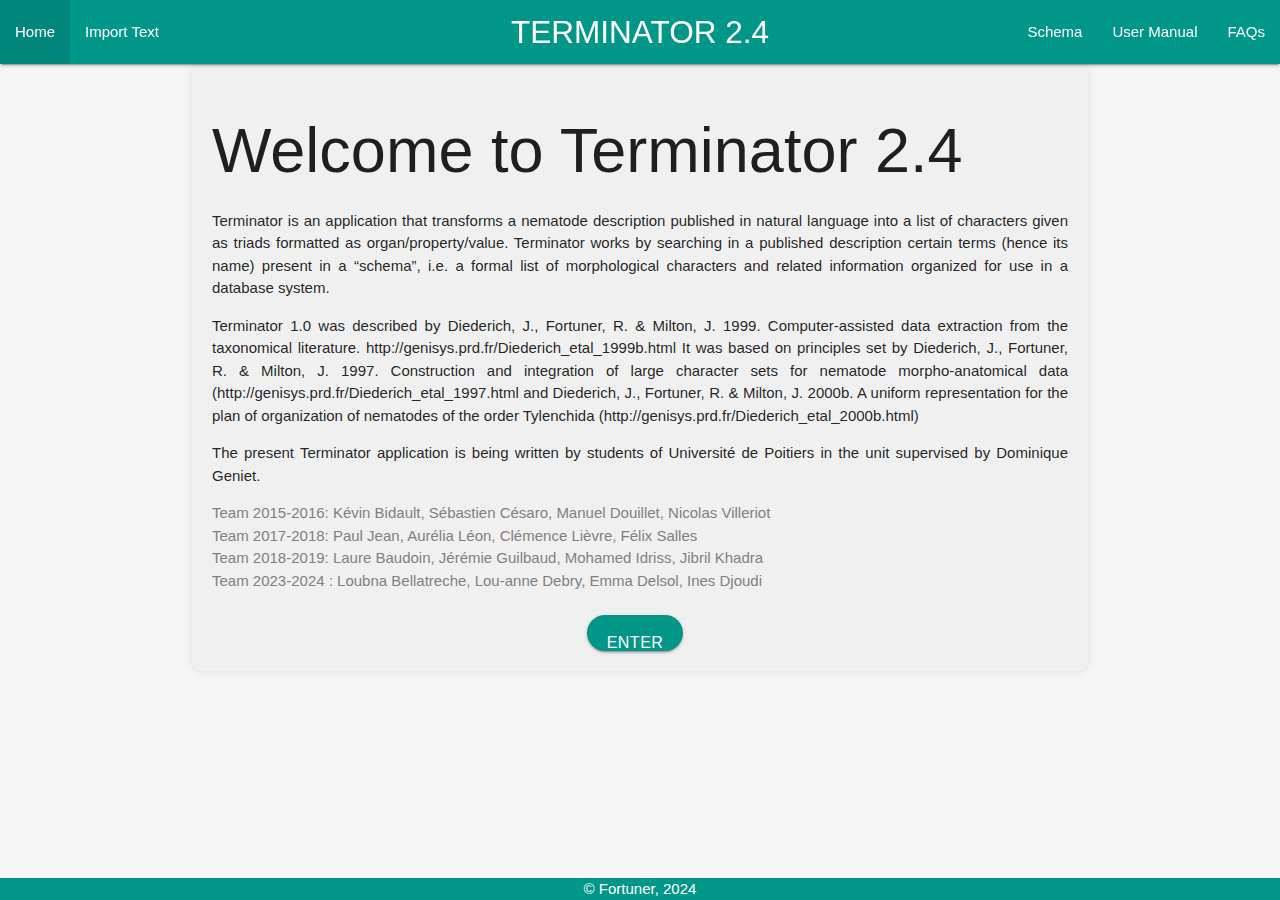
<file: index.html>
<!DOCTYPE html>
<link rel="stylesheet" href="static/terminator.css">
<link rel="stylesheet" href="static/explore.css">
<link rel="stylesheet" href="static/font-awersome.css">
<link rel="stylesheet" href="static/materialize.css">
<link rel="stylesheet" href="static/design.css"> 
    <!-- CSS pour le menu déroulant -->
<style>
    .right{
        position : absolute;
        top : 0px;
        right : 0px;
    }
    /* Dropdown Button */
    .mydropbtn {
        background-color: #029688; /* Couleur pour le boutton */
        color: white;
        padding: 0px 16px;
        font-size: 16px;
        border: none;
    }


    /* The container <div> - needed to position the dropdown content */
    .mydropdown {
        position: relative;
        display: inline-block;
    }

    /* Dropdown Content - onglets déroulants */
    .mydropdown-content {
        display: none;
        position: absolute;
        background-color: #029688; /* Couleurs pour les onglets dans le menu déroulant */
        min-width: 160px;
        box-shadow: 0px 8px 16px 0px rgba(0, 0, 0, 0.2);
        right: 0; /* for right to left - right:0 on the mydropdown-content if you want the dropdown content to go from right to left */
        z-index: 1;
    }

    /* Links inside the dropdown */
    .mydropdown-content a {
        color: white;
        padding: 0px 16px;
        text-decoration: none;
        display: block;
    }

    /* Couleur lorsque la souris est sur le boutton */
    .mydropdown-content a:hover {
        background-color: #03877A;
    }

    .mydropdown:hover .mydropdown-content {
        display: block;
    }

    .mydropdown:hover .mydropbtn {
        background-color: #03877A;
    }
    

</style>
<header>
  <div id="header" class="navbar-fixed" style="z-index: 998;">
    <nav>
      <div class="nav-wrapper">
        <a href="index.html" class="brand-logo center">TERMINATOR 2.4</a>
        <ul id="nav-mobile" class="left hide-on-med-and-down">
            <li><a href="index.html">Home</a></li>
            <li><a href="https://terminator24-f09d5cfea2cc.herokuapp.com">Import Text</a></li>
            
        </ul >
        <!-- Here was the log in and log out -->
        <ul class="right">
                    <li><a href="index.html">Schema</a></li>
                    <li><a href="UserManual.html">User Manual</a></li>
					<li><a href="help.html">FAQs</a></li>
                    
                </ul>
      </div>
    </nav>
</div>
</header>
<!--Texte de présentation-->
  <div class="container">

    <article>

    <h1>Welcome to Terminator 2.4</h1>

    <p>Terminator is an application that transforms a nematode description published in natural language
        into a list of characters given as triads formatted as organ/property/value. Terminator works by
        searching in a published description certain terms (hence its name) present in a “schema”, i.e. a
        formal list of morphological characters and related information organized for use in a database
        system.</p>
    <p>Terminator 1.0 was described by Diederich, J., Fortuner, R. &amp; Milton, J. 1999. Computer-assisted data
        extraction from the taxonomical literature. http://genisys.prd.fr/Diederich_etal_1999b.html
        It was based on principles set by Diederich, J., Fortuner, R. &amp; Milton, J. 1997. Construction and
        integration of large character sets for nematode morpho-anatomical data
        (http://genisys.prd.fr/Diederich_etal_1997.html and Diederich, J., Fortuner, R. &amp; Milton, J. 2000b. A
        uniform representation for the plan of organization of nematodes of the order Tylenchida
        (http://genisys.prd.fr/Diederich_etal_2000b.html) </p>
    <p>The present Terminator application is being written by students of Université de Poitiers in the unit supervised by Dominique Geniet.</p>
        <style type="text/css">
            p1 {
                color : grey;
                line-height: normal;
            }
        </style>
        <p1>Team 2015-2016: Kévin Bidault, Sébastien Césaro, Manuel Douillet, Nicolas Villeriot</p1></br>
        <p1>Team 2017-2018: Paul Jean, Aurélia Léon, Clémence Lièvre, Félix Salles</p1></br>
        <p1>Team 2018-2019: Laure Baudoin, Jérémie Guilbaud, Mohamed Idriss, Jibril Khadra</p1></br>
        <p1>Team 2023-2024 : Loubna Bellatreche, Lou-anne Debry, Emma Delsol, Ines Djoudi</p1></br>
   <!--bouton login-->
    <br />
    <div class="center">
      <a href="https://terminator24-f09d5cfea2cc.herokuapp.com" class="btn center">ENTER</a>

    </div>
</div>

<br>
<footer class="footer">
  <center>
    © Fortuner, 2024
  </center>	
</footer> 


</html>
</file>
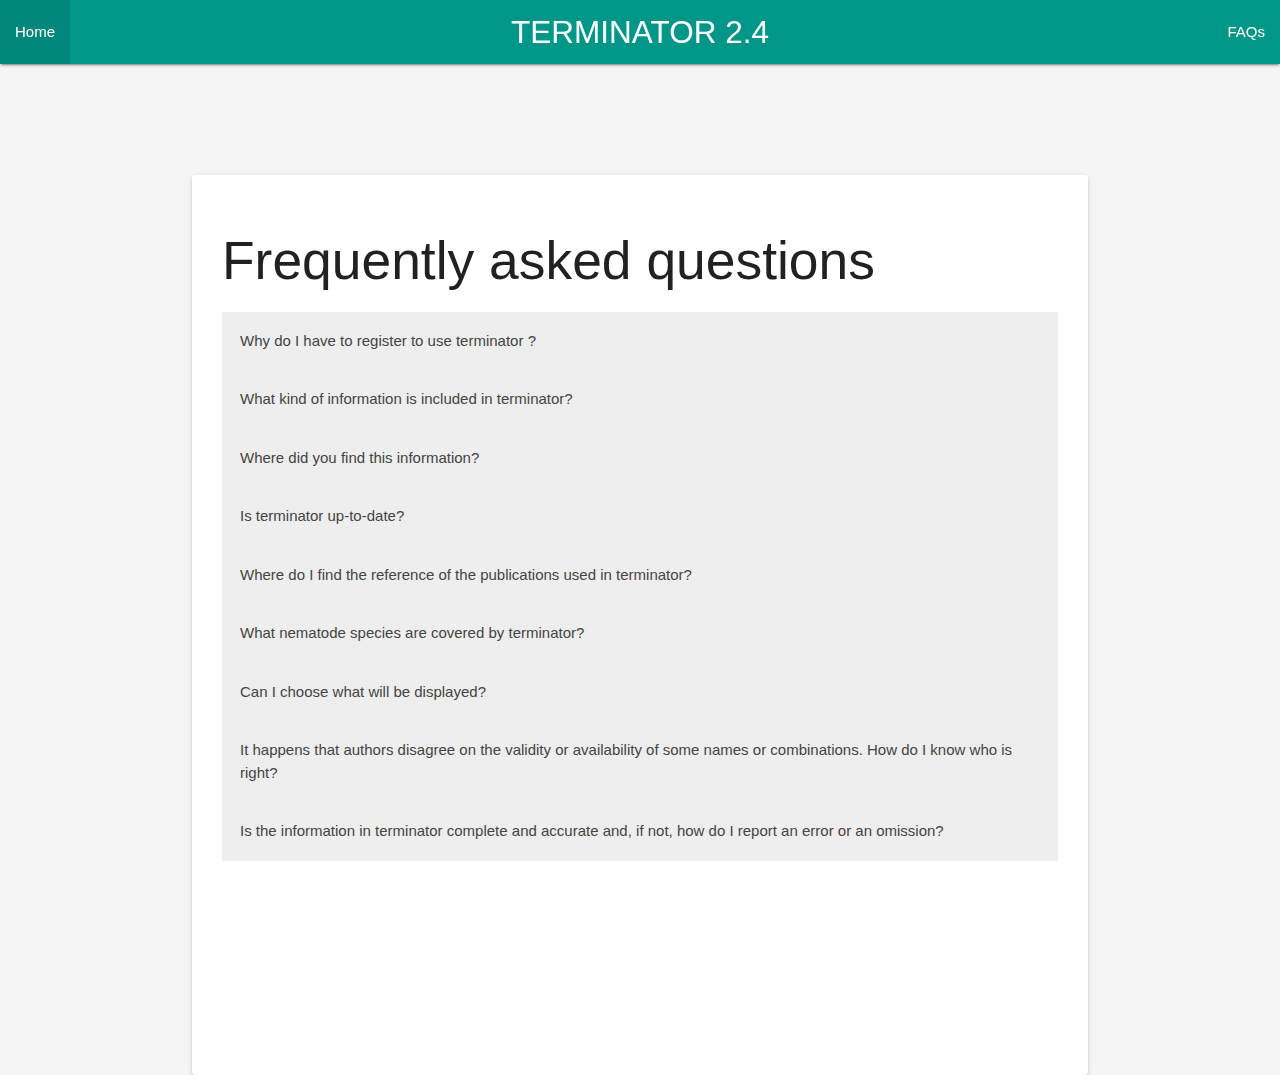
<file: help.html>
<!DOCTYPE html>

<!-- CSS pour le menu déroulant de cette page -->
<style>
.window {
    margin: 40px auto;
    background: white;
    padding: 30px;
    border-radius: 3px;
    position: absolute;
    left: 15%;
    top: 15%;
	height: 900px;
	right : 15%;
	bottom : 15%;
}
</style>

<html>
 
<!-- Mirrored from genisys.prd.fr/terminator/help.php by HTTrack Website Copier/3.x [XR&CO'2014], Sat, 13 Jan 2024 18:09:09 GMT -->
<!-- Added by HTTrack --><meta http-equiv="content-type" content="text/html;charset=UTF-8" /><!-- /Added by HTTrack -->
<head>
   <meta charset="utf-8">
   <link rel="stylesheet" href="static/terminator.css">
     <link rel="stylesheet" href="static/explore.css">
       <link rel="stylesheet" href="static/font-awersome.css">
         <link rel="stylesheet" href="static/materialize.css">
         <!--Affiche le menu complet -->
             <!-- CSS pour le menu déroulant -->
<style>
    .right{
        position : absolute;
        top : 0px;
        right : 0px;
    }
    /* Dropdown Button */
    .mydropbtn {
        background-color: #029688; /* Couleur pour le boutton */
        color: white;
        padding: 0px 16px;
        font-size: 16px;
        border: none;
    }


    /* The container <div> - needed to position the dropdown content */
    .mydropdown {
        position: relative;
        display: inline-block;
    }

    /* Dropdown Content - onglets déroulants */
    .mydropdown-content {
        display: none;
        position: absolute;
        background-color: #029688; /* Couleurs pour les onglets dans le menu déroulant */
        min-width: 160px;
        box-shadow: 0px 8px 16px 0px rgba(0, 0, 0, 0.2);
        right: 0; /* for right to left - right:0 on the mydropdown-content if you want the dropdown content to go from right to left */
        z-index: 1;
    }

    /* Links inside the dropdown */
    .mydropdown-content a {
        color: white;
        padding: 0px 16px;
        text-decoration: none;
        display: block;
    }

    /* Couleur lorsque la souris est sur le boutton */
    .mydropdown-content a:hover {
        background-color: #03877A;
    }

    .mydropdown:hover .mydropdown-content {
        display: block;
    }

    .mydropdown:hover .mydropbtn {
        background-color: #03877A;
    }

</style>
<header>
  <div id="header" class="navbar-fixed" style="z-index: 998;">
    <nav>
      <div class="nav-wrapper">
        <a href="index.html" class="brand-logo center">TERMINATOR 2.4</a>
        <ul id="nav-mobile" class="left hide-on-med-and-down">
            <li><a href="index.html">Home</a></li>
            
        </ul >
        <!-- Here was the log in and log out -->
        <ul class="right">
					<li><a href="help.html">FAQs</a></li>

                </ul>
      </div>
    </nav>
  </div>
    <div id="modalexit" class="modal">
        <div class="center">
            <div class="modal-content">
                <table>
                    <tr>
                        <td>
                            <center>
                                <FONT size="5.5">Are you sure you want to exit terminator ?</FONT>
                            </center>
                        </td>
                    </tr>
                </table>
            </div>

            <div class="modal-footer">
                <table>
                    <tr>
                        <td>
                            <center>
                                <a href="index.html" class="modal-action modal-close btn-flat">
                                    <FONT size="5.5"> YES </FONT></a>
                            </center>
                        </td>
                        <td>
                            <center>
                                <a data-role="info"onclick='collapseLogout()' class="modal-action modal-close btn-flat">
                                <FONT size="5.5"> NO </FONT></a>

                            </center>
                        </td>
                    </tr>
                </table>

            </div>
        </div>

        <script>
            function displayLogout(){

                document.getElementById("modalexit").style.display="block";
            }
        </script>
        <script>
            function collapseLogout(){

                document.getElementById("modalexit").style.display="none";
            }
        </script>
</header>
<!--Fond en gris-->
             <main id="main-wrapper" class="grey lighten-4">
</main>
 </head>
 <body>
<!--Cette page est un ensemble d'accordions qui nous permet d'afficher les informations-->
<div class="z-depth-1 window"> <!--container z-depth-1 terminator-window-->
	<h2>Frequently asked questions</h2>
<!-- <p>Click on the buttons to open the collapsible content.</p> -->
	<button class="accordion">Why do I have to register to use terminator ?</button>
	<div class="panel">
		<p class="lol">terminator is free but I want to know if the application is found to be useful by a reasonable number of nematologists. </p>
	</div>
	<button class="accordion">What kind of information is included in terminator? </button>
	<div class="panel">
		<p>Species sheets include up to 4 paragraphs: NAMES (successive combinations of the species name with one or several genera), STATUS (synonymy, homonymy, and other comments on the validity of the species or the availability of its name), RE-DESCRIPTIONS (list of works where the species was described from populations other than the type population), and NOTES (any other comment that does not fit in the first 3 paragraphs).  </p>
	</div>
	<button class="accordion">Where did you find this information?</button>
	<div class="panel">
		<p>I started terminator in the 1980's by putting in computerized form the book of Tarjan & Hopper "terminatorclatorial Compilation of Plant and Soil Nematodes", published in 1974, plus the two supplements with updates for 1972 and 1973. After that, I perused successive issues of Helminthological Abstracts, available in the CDFA lab where I worked. This ended when I quit CDFA in 1993. When I picked up the project after my retirement, Eric Grenier from INRA in Rennes, France, gave me access to the Abstracts in his library and I updated terminator through 2010. However, this effort didn't result in any usable tool. Then, in 2019, I decided to create an online tool with the help of students from Université de Poitiers. I was given free access to Nematological Abstracts online by Neil Macdonald and Amy Lodowski-Hilsdon from CABI Europe, which allowed me to update terminator through the end of 2018.</p>
	</div>
	<button class="accordion">Is terminator up-to-date? </button>
	<div class="panel">
		<p>So far, through 2018. </p>
	</div>
	<button class="accordion">Where do I find the reference of the publications used in terminator?</button>
	<div class="panel">
		<p>In the species sheets, the lines all end with the word "see" followed by a number. If you click on that number, you will see the corresponding reference. </p>
	</div>
	<button class="accordion">What nematode species are covered by terminator? </button>
	<div class="panel">
		<p>terminator displays sheets for every species of nematodes in Tylenchida (including Aphelenchina), Longidoridae and Trichodoridae. These taxa include all known plant-parasitic nematodes, plus some insect nematodes and free-living forms. </p>
	</div>
	<button class="accordion">Can I choose what will be displayed? </button>
	<div class="panel">
		<p>By default, terminator displays the sheets of all of the species included (so far, 5250 species represented by 8600 combinations). These sheets are listed alphabetically by species names, as in the book of Tarjan & Hopper. You can jump to the part of the lists that include the names starting with a particular letter, A to Z. You can also display just the sheet of a particular species, or the sheets of the species in a particular genus. </p>
	</div>
	<button class="accordion">It happens that authors disagree on the validity or availability of some names or combinations. How do I know who is right? </button>
	<div class="panel">
		<p>You decide! terminator includes all comments, listed chronologically. It's up to you to look at the corresponding publications and make up your mind about conflicting statements. </p>
	</div>
	<button class="accordion">Is the information in terminator complete and accurate and, if not, how do I report an error or an omission? </button>
	<div class="panel">
		<p>When you find an error, please send a message to fortuner@wanadoo.fr. Include a copy of the erroneous display, tell me what's wrong with it, and what a correct text should be. If you see that a species is totally missing, send me its complete name, including the authority. If the species exists but one of its combinations is missing, send me the list of combinations displayed, and tell me what is the missing one. In all cases, make sure you add the entire reference of the publication(s) you referred to. </p>
	</div>
</div>
<script>
var acc = document.getElementsByClassName("accordion");
var i;
for (i = 0; i < acc.length; i++) {
  acc[i].addEventListener("click", function() {
    this.classList.toggle("active");
    var panel = this.nextElementSibling;
    if (panel.style.maxHeight){
      panel.style.maxHeight = null;
    } else {
      panel.style.maxHeight = panel.scrollHeight + "px";
    }
  });
}
</script>
</body>

<!-- Mirrored from genisys.prd.fr/terminator/help.php by HTTrack Website Copier/3.x [XR&CO'2014], Sat, 13 Jan 2024 18:09:09 GMT -->
</html>
</file>
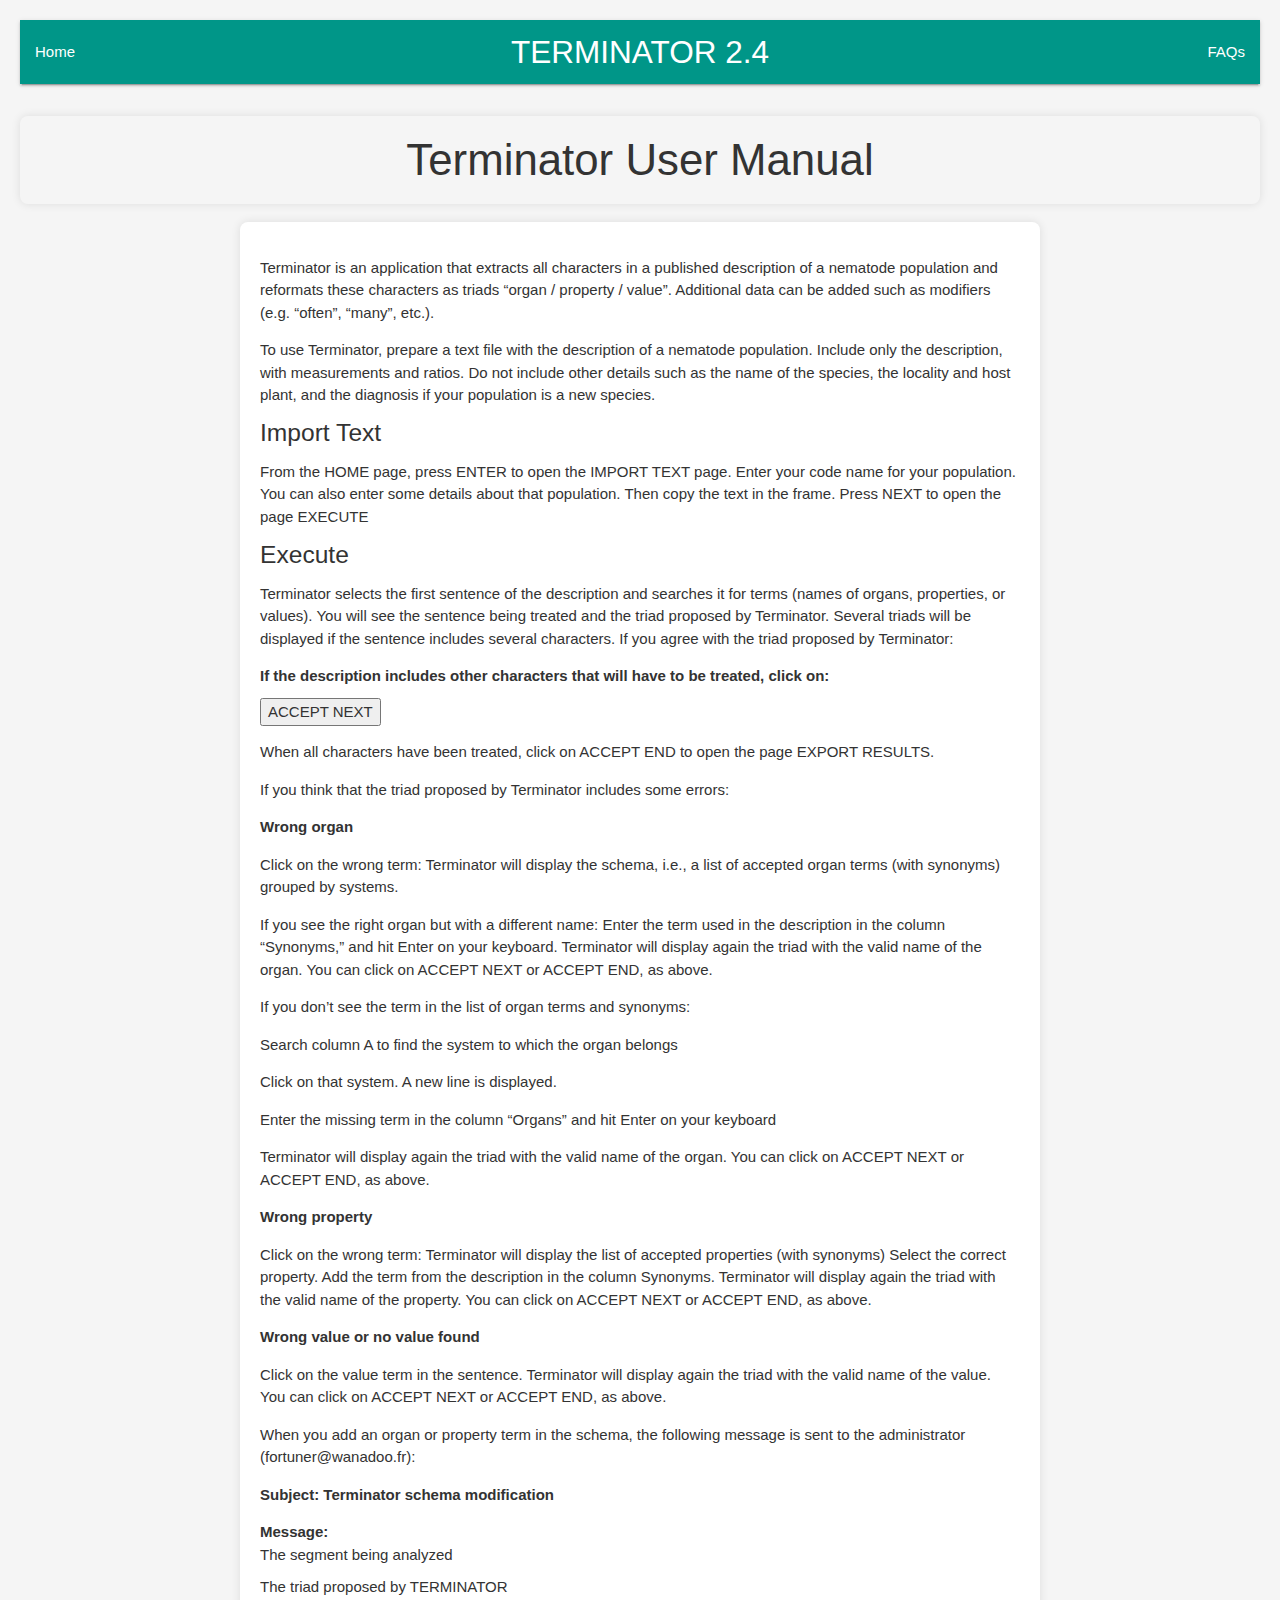
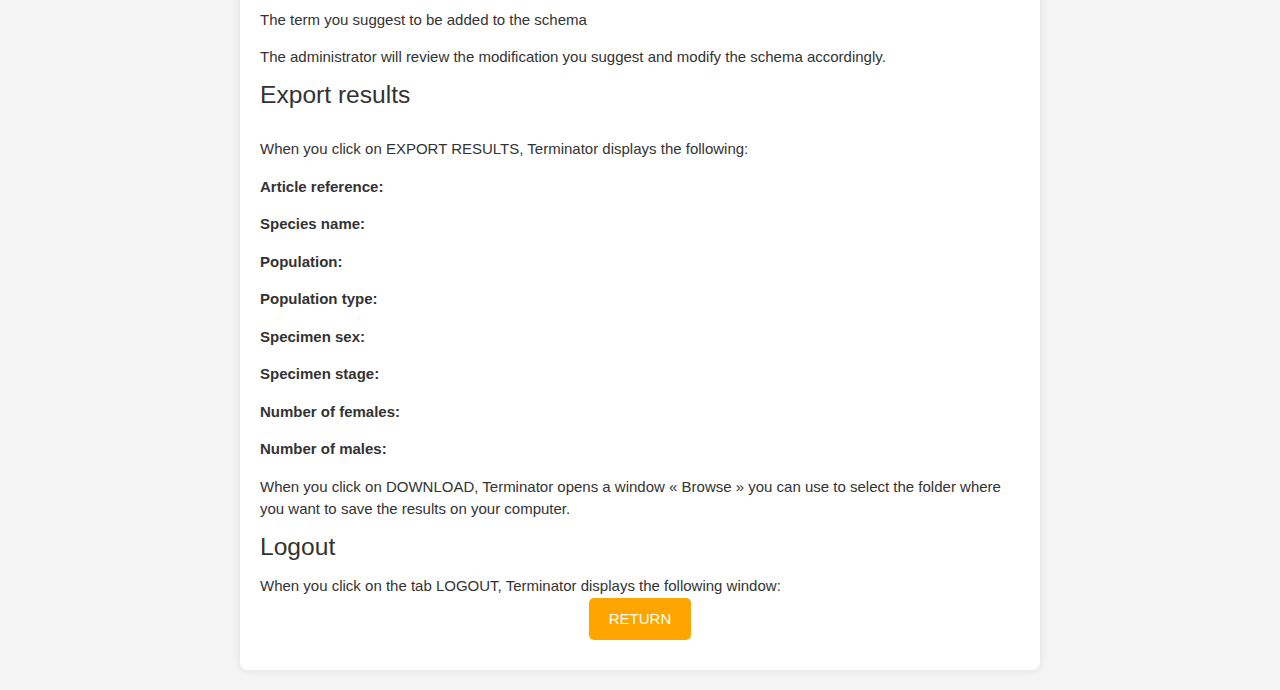
<file: UserManual.html>
<!DOCTYPE html>

<!-- CSS pour le menu déroulant -->
<style>
.window {
    margin: 40px auto;
    background: white;
    padding: 30px;
    border-radius: 3px;
    position: absolute;
    left: 15%;
    top: 15%;
	height: 900px;
	right : 15%;
	bottom : 15%;
}
</style>
<!-- debut html  -->
<html>
 
<!-- Mirrored from genisys.prd.fr/terminator/help.php by HTTrack Website Copier/3.x [XR&CO'2014], Sat, 13 Jan 2024 18:09:09 GMT -->
<!-- Added by HTTrack --><meta http-equiv="content-type" content="text/html;charset=UTF-8" /><!-- /Added by HTTrack -->
<head>
   <meta charset="utf-8">
   <link rel="stylesheet" href="static/terminator.css">
     <link rel="stylesheet" href="static/explore.css">
       <link rel="stylesheet" href="static/font-awersome.css">
         <link rel="stylesheet" href="static/materialize.css">
         <!--Affiche le menu complet -->
             <!-- CSS pour le menu déroulant -->
<style>
    .right{
        position : absolute;
        top : 0px;
        right : 0px;
    }
    /* Dropdown Button */
    .mydropbtn {
        background-color: #029688; /* Couleur pour le boutton */
        color: white;
        padding: 0px 16px;
        font-size: 16px;
        border: none;
    }


        /* The container <div> - needed to position the dropdown content */
        .mydropdown {
            position: relative;
            display: inline-block;
        }

        /* Dropdown Content - onglets déroulants */
        .mydropdown-content {
            display: none;
            position: absolute;
            background-color: #029688; /* Couleurs pour les onglets dans le menu déroulant */
            min-width: 160px;
            box-shadow: 0px 8px 16px 0px rgba(0, 0, 0, 0.2);
            right: 0; /* for right to left - right:0 on the mydropdown-content if you want the dropdown content to go from right to left */
            z-index: 1;
        }

        /* Links inside the dropdown */
        .mydropdown-content a {
            color: white;
            padding: 10px 16px;
            text-decoration: none;
            display: block;
        }

        /* Couleur lorsque la souris est sur le boutton */
        .mydropdown-content a:hover {
            background-color: #03877A;
        }

        .mydropdown:hover .mydropdown-content {
            display: block;
        }

        .mydropdown:hover .mydropbtn {
            background-color: #03877A;
        }
    </style>
</head>

<body>

    <header>
        <nav>
            <div class="nav-wrapper">
                <a href="index.html" class="brand-logo center">TERMINATOR 2.4</a>
                <ul id="nav-mobile" class="left hide-on-med-and-down">
                    <li><a href="index.html">Home</a></li>
                </ul>
                <ul class="right">
                    <li><a href="help.html">FAQs</a></li>
                </ul>
            </div>
        </nav>
    </header>

    <div id="modalexit" class="modal">
        <div class="center
                <table>
                    <tr>
                        <td>
                            <center>
                                <font size="5.5">Are you sure you want to exit Terminator?</font>
                            </center>
                        </td>
                    </tr>
                </table>
            </div>

            <div class="modal-footer">
                <table>
                    <tr>
                        <td>
                            <center>
                                <a href="index.html" class="modal-action modal-close btn-flat">
                                    <font size="5.5"> YES </font>
                                </a>
                            </center>
                        </td>
                        <td>
                            <center>
                                <a data-role="info" onclick="collapseLogout()" class="modal-action modal-close btn-flat">
                                    <font size="5.5"> NO </font>
                                </a>
                            </center>
                        </td>
                    </tr>
                </table>
            </div>
        </div>
    </div>

        <script>
            function displayLogout(){

                document.getElementById("modalexit").style.display="block";
            }
        </script>
        <script>
            function collapseLogout(){

                document.getElementById("modalexit").style.display="none";
            }
        </script>
</header>
<!DOCTYPE html>
<html lang="en">
<head>
    <meta charset="UTF-8">
    <meta name="viewport" content="width=device-width, initial-scale=1.0">
    <style>
        body {
            background-color: #f0f0f0; /* Fond en gris */
            text-align: center; /* Centrage horizontal du contenu */
            margin: 20px; /* Ajout de marges autour du contenu principal */
            font-family: Arial, sans-serif; /* Police de caractères */
            color: #333; /* Couleur du texte */
        }

        h3 {
            padding: 20px;
            box-shadow: 0 0 10px rgba(0, 0, 0, 0.1);
            border-radius: 8px;
            border: none; /* Ajoutez cette ligne pour supprimer la bordure */
            background-color: transparent; /* Ajoutez cette ligne pour rendre le fond transparent */
        }

        .container {
            background-color: white;
            padding: 20px;
            border-radius: 8px;
            box-shadow: 0 0 10px rgba(0, 0, 0, 0.1);
            margin: auto;
            max-width: 800px;
            text-align: left;
        }

        p, h5, table, ul {
            margin-bottom: 0; /* Ajustement de la marge inférieure à zéro */
            text-align: left; /* Alignement du texte à gauche */
        }

        ul {
            list-style-type: none; /* Suppression des puces de liste */
            padding: 0; /* Suppression des marges intérieures */
        }

        li {
            margin-bottom: 10px; /* Ajout d'une marge en bas de chaque élément de liste */
        }

        .no-wrap {
            white-space: nowrap; /* Empêche les sauts de ligne automatiques */
        }

        .centered {
            text-align: center; /* Centrage horizontal */
        }

        .highlight {
            font-weight: bold; /* Mise en gras */
        }

        .result-section {
            margin-top: 30px; /* Marge supérieure pour la section de résultats */
        }

        table {
            width: 100%; /* Tableau occupe toute la largeur */
            border-collapse: collapse; /* Fusion des bordures de tableau */
            margin: auto; /* Centrage horizontal du tableau */
        }

        th, td {
            padding: 10px; /* Ajout de rembourrage pour les cellules */
            border: 1px solid #ddd; /* Bordure de cellule */
            text-align: center; /* Centrage du contenu des cellules */
        }

        strong {
            font-weight: bold; /* Mise en gras */
        }

        .return-button {
            background-color: orange;
            color: white;
            text-transform: uppercase;
            padding: 10px 20px;
            border: none;
            border-radius: 5px;
            cursor: pointer;
            margin: auto; /* Centrage horizontal */
            display: block; /* Permet de centrer le bouton */
        }
    </style>
    <title>Terminator User Manual</title>
</head>
<body>
    <h3>Terminator User Manual</h3>

    <div class="container">
        <p>Terminator is an application that extracts all characters in a published description of a nematode population and reformats these characters as triads “organ / property / value”. Additional data can be added such as modifiers (e.g. “often”, “many”, etc.).</p>

        <p>To use Terminator, prepare a text file with the description of a nematode population. Include only the description, with measurements and ratios. Do not include other details such as the name of the species, the locality and host plant, and the diagnosis if your population is a new species.</p>

        <h5>Import Text</h5>

        <p>From the HOME page, press ENTER to open the IMPORT TEXT page. Enter your code name for your population. You can also enter some details about that population. Then copy the text in the frame. Press NEXT to open the page EXECUTE</p>

        <h5>Execute</h5>

        <p>Terminator selects the first sentence of the description and searches it for terms (names of organs, properties, or values). You will see the sentence being treated and the triad proposed by Terminator. Several triads will be displayed if the sentence includes several characters. If you agree with the triad proposed by Terminator:</p>

        <ul>
            <li><strong>If the description includes other characters that will have to be treated, click on:</strong></li>
            <li> <button class="accept-next-button" onclick="acceptNext()">ACCEPT NEXT</button> 

        <p>When all characters have been treated, click on ACCEPT END to open the page EXPORT RESULTS.</p>

        <p>If you think that the triad proposed by Terminator includes some errors:</p>

        <p class="highlight"><strong>Wrong organ</strong></p>

        <p>Click on the wrong term: Terminator will display the schema, i.e., a list of accepted organ terms (with synonyms) grouped by systems.</p>

        <p>If you see the right organ but with a different name:
            Enter the term used in the description in the column “Synonyms,” and hit Enter on your keyboard.
            Terminator will display again the triad with the valid name of the organ. You can click on ACCEPT
            NEXT or ACCEPT END, as above.
        </p>

        <p>If you don’t see the term in the list of organ terms and synonyms:</p>

        <ul>
            <p>Search column A to find the system to which the organ belongs</p>
            <p>Click on that system. A new line is displayed.</p>
            <p>Enter the missing term in the column “Organs” and hit Enter on your keyboard</p>
        </ul>

        <p>Terminator will display again the triad with the valid name of the organ. You can click on ACCEPT NEXT or ACCEPT END, as above.</p>

        <p class="highlight"><strong>Wrong property</strong></p>

        <p>Click on the wrong term: Terminator will display the list of accepted properties (with synonyms) Select the correct property. Add the term from the description in the column Synonyms. Terminator will display again the triad with the valid name of the property. You can click on ACCEPT NEXT or ACCEPT END, as above.</p>

        <p class="highlight"><strong>Wrong value or no value found</strong></p>

        <p>Click on the value term in the sentence. Terminator will display again the triad with the valid name of the value. You can click on ACCEPT NEXT or ACCEPT END, as above.</p>

        <p>When you add an organ or property term in the schema, the following message is sent to the administrator (fortuner@wanadoo.fr):</p>

        <p class="highlight"><strong>Subject:</strong> Terminator schema modification</p>

        <p class="highlight"><strong>Message:</strong></p>

        <ul class="no-wrap">
            <li>The segment being analyzed</li>
            <li>The triad proposed by TERMINATOR</li>
            <li>The term you suggest to be added to the schema</li>
        </ul>
        <p>The administrator will review the modification you suggest and modify the schema accordingly.</p>
        
        <h5>Export results</h5>

        <div class="result-section">
            <p>When you click on EXPORT RESULTS, Terminator displays the following:</p>
            <p class="no-wrap"><strong>Article reference:</strong></p>
            <p class="no-wrap"><strong>Species name:</strong></p>
            <p class="no-wrap"><strong>Population:</strong></p>
            <p class="no-wrap"><strong>Population type:</strong></p>
            <p class="no-wrap"><strong>Specimen sex:</strong></p>
            <p class="no-wrap"><strong>Specimen stage:</strong></p>
            <p class="no-wrap"><strong>Number of females:</strong></p>
            <p class="no-wrap"><strong>Number of males:</strong></p>
            <p>When you click on DOWNLOAD, Terminator opens a window « Browse » you can use to select the folder where you want to save the results on your computer.</p>
        </div>    

        <h5>Logout</h5>

        <p>When you click on the tab LOGOUT, Terminator displays the following window:</p>

        <script>
            function acceptNext() {
                alert("Terminator saves the triad and opens and treats the next sentence.");
            }
        </script>

        <button class="return-button" onclick="goBack()">Return</button>

        <script>
            function goBack() {
                window.history.back();
            }
        </script>
    </div>
</body>

</html>
</file>
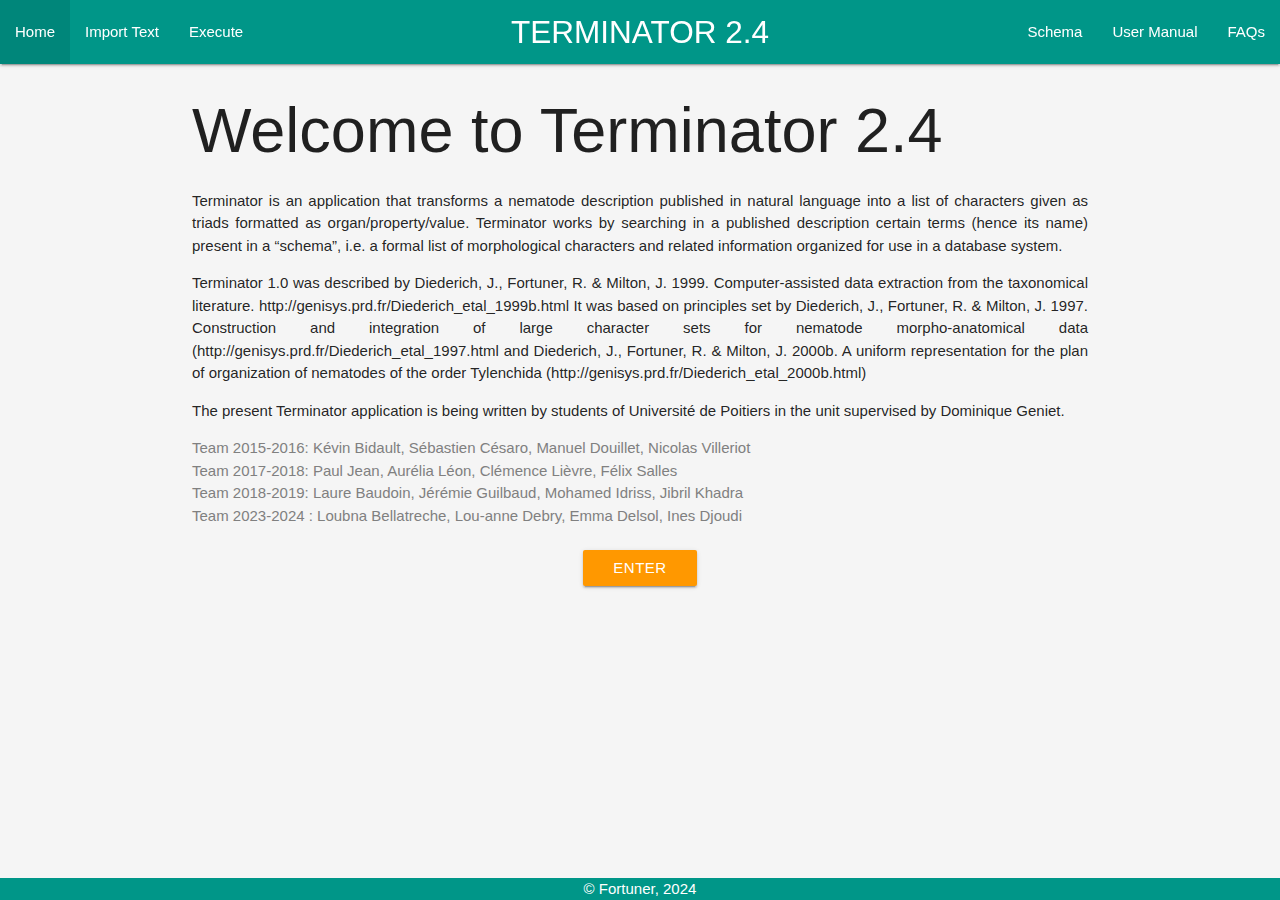
<file: welcome.html>
<!DOCTYPE html>
  <link rel="stylesheet" href="terminator.css">
    <link rel="stylesheet" href="explore.css">
      <link rel="stylesheet" href="font-awersome.css">
        <link rel="stylesheet" href="materialize.css">
          <link rel="stylesheet" href="design.css">
    <!-- CSS pour le menu déroulant -->
<style>
    .right{
        position : absolute;
        top : 0px;
        right : 0px;
    }
    /* Dropdown Button */
    .mydropbtn {
        background-color: #029688; /* Couleur pour le boutton */
        color: white;
        padding: 0px 16px;
        font-size: 16px;
        border: none;
    }


    /* The container <div> - needed to position the dropdown content */
    .mydropdown {
        position: relative;
        display: inline-block;
    }

    /* Dropdown Content - onglets déroulants */
    .mydropdown-content {
        display: none;
        position: absolute;
        background-color: #029688; /* Couleurs pour les onglets dans le menu déroulant */
        min-width: 160px;
        box-shadow: 0px 8px 16px 0px rgba(0, 0, 0, 0.2);
        right: 0; /* for right to left - right:0 on the mydropdown-content if you want the dropdown content to go from right to left */
        z-index: 1;
    }

    /* Links inside the dropdown */
    .mydropdown-content a {
        color: white;
        padding: 0px 16px;
        text-decoration: none;
        display: block;
    }

    /* Couleur lorsque la souris est sur le boutton */
    .mydropdown-content a:hover {
        background-color: #03877A;
    }

    .mydropdown:hover .mydropdown-content {
        display: block;
    }

    .mydropdown:hover .mydropbtn {
        background-color: #03877A;
    }

</style>
<header>
  <div id="header" class="navbar-fixed" style="z-index: 998;">
    <nav>
      <div class="nav-wrapper">
        <a href="welcome.html" class="brand-logo center">TERMINATOR 2.4</a>
        <ul id="nav-mobile" class="left hide-on-med-and-down">
            <li><a href="welcome.html">Home</a></li>
            <li><a href="welcome.html">Import Text</a></li>
            <li><a href="welcome.html">Execute</a></li>
            
        </ul >
        <!-- Here was the log in and log out -->
        <ul class="right">
                    <li><a href="welcome.html">Schema</a></li>
                    <li><a href="UserManual.html">User Manual</a></li>
					<li><a href="help.html">FAQs</a></li>
                    
                </ul>
      </div>
    </nav>
  </div>
    <div id="modalexit" class="modal">
        <div class="center">
            <div class="modal-content">
                <table>
                    <tr>
                        <td>
                            <center>
                                <FONT size="5.5">Are you sure you want to exit Terminator ?</FONT>
                            </center>
                        </td>
                    </tr>
                </table>
            </div>

            <div class="modal-footer">
                <table>
                    <tr>
                        <td>
                            <center>
                                <a href="welcome.html" class="modal-action modal-close btn-flat">
                                    <FONT size="5.5"> YES </FONT></a>
                            </center>
                        </td>
                        <td>
                            <center>
                                <a data-role="info"onclick='collapseLogout()' class="modal-action modal-close btn-flat">
                                <FONT size="5.5"> NO </FONT></a>

                            </center>
                        </td>
                    </tr>
                </table>

            </div>
        </div>

        

        <script>
            function displayLogout(){

                document.getElementById("modalexit").style.display="block";
            }
        </script>
        <script>
            function collapseLogout(){

                document.getElementById("modalexit").style.display="none";
            }
        </script>
        <li><a href="welcome.html">Import Text</a></li>
</header>
 <!-- Inclu le menu-->
<!--Texte de présentation-->
  <div class="container">

    <article>

    <h1>Welcome to Terminator 2.4</h1>

    <p>Terminator is an application that transforms a nematode description published in natural language
        into a list of characters given as triads formatted as organ/property/value. Terminator works by
        searching in a published description certain terms (hence its name) present in a “schema”, i.e. a
        formal list of morphological characters and related information organized for use in a database
        system.</p>
    <p>Terminator 1.0 was described by Diederich, J., Fortuner, R. &amp; Milton, J. 1999. Computer-assisted data
        extraction from the taxonomical literature. http://genisys.prd.fr/Diederich_etal_1999b.html
        It was based on principles set by Diederich, J., Fortuner, R. &amp; Milton, J. 1997. Construction and
        integration of large character sets for nematode morpho-anatomical data
        (http://genisys.prd.fr/Diederich_etal_1997.html and Diederich, J., Fortuner, R. &amp; Milton, J. 2000b. A
        uniform representation for the plan of organization of nematodes of the order Tylenchida
        (http://genisys.prd.fr/Diederich_etal_2000b.html) </p>
    <p>The present Terminator application is being written by students of Université de Poitiers in the unit supervised by Dominique Geniet.</p>
        <style type="text/css">
            p1 {
                color : grey;
                line-height: normal;
            }
        </style>
        <p1>Team 2015-2016: Kévin Bidault, Sébastien Césaro, Manuel Douillet, Nicolas Villeriot</p1></br>
        <p1>Team 2017-2018: Paul Jean, Aurélia Léon, Clémence Lièvre, Félix Salles</p1></br>
        <p1>Team 2018-2019: Laure Baudoin, Jérémie Guilbaud, Mohamed Idriss, Jibril Khadra</p1></br>
        <p1>Team 2023-2024 : Loubna Bellatreche, Lou-anne Debry, Emma Delsol, Ines Djoudi</p1></br>
   <!--bouton login-->
    <br />
    <div class="center">
      <a href="templates/interface.html" class="btn center">ENTER</a>

    </div>
</div>

<br>
<footer class="footer">
  <center>
    © Fortuner, 2024
  </center>	
</footer> 


</html>
</file>
<file: static/terminator.css>
.terminator-search {
    margin: 40px auto;
    background: white;
    padding: 30px;
    border-radius: 3px;
    position: fixed;
    left: 15%;
    z-index: 9;
}

body {
    display: flex;
    min-height: 100vh;
    flex-direction: column;
    background-color: #f5f5f5 !important;
}

main {
    flex: 1 0 auto;
}

.terminator-window {
    margin: 40px auto;
    background: white;
    padding: 30px;
    border-radius: 3px;
    position: absolute;
    left: 15%;
    top: 25%;
}

.terminator-window-head {
    font-size: 25px;
    font-weight: 300;
    border-bottom: 1px solid rgba(0, 0, 0, 0.6);
    margin-bottom: 15px;
}
</file>
<file: static/explore.css>
/* EXPLORE */

.explore-table {
	background: #efefef;
}

.explore-table thead {
	background: #ffffff;
	padding: 5px;
}

th {
	padding: 15px 15px;
}

td {
	padding: 15px 15px;
}

.explore-topNavigation {
	padding: 10px 10px;
	border-bottom: 1px solid #d0d0d0;
	background-color: #F5F5F5;
}

.explore-bottomNavigation {
	padding: 20px;
	background-color: #F5F5F5;
}

.explore-navigation-chevron {
	cursor: pointer;
	font-size: 20px !important;
	transition: all ease 0.5s;
	color: #8f8f8f;
}

.explore-navigation-chevron:hover {
	color: #CCCCCC;
}

.explore-disabled {
	display: none!important;
}

.explore-button, .explore-button:focus {
	padding: 5px 10px;
	margin: 0px 5px;
	border: 1px solid #d4d4d4;
	border-radius: 5px;
	background-color: #FFFFFF;
	transition: all ease 0.5s;
}

.explore-button:hover {
	background-color: #F0F0F0;
}

/* BLUE HERE */
.explore-button-active, .explore-button-active:focus {
	background-color: #1E88E5;
	color: #FFFFFF;
	border: 0px none;
}

/* BLUE HERE */
.explore-button-active:hover {
	background-color: #1E88E5;
}

.explore-vertical-label {
  writing-mode: vertical-lr;
  transform: rotate(180deg);
  -ms-writing-mode: bt-rl;
}

.explore-result-per-page {
  margin-bottom: 0px;
  margin-top: 0px;
  line-height: 19px;
  height: 32px;
  padding: 5px 10px;
}

.explore-search-input {
	border-radius: 3px 0px 0px 3px!important;
  line-height: 19px!important;
  height: 32px!important;
  font-size: 14px!important;
}

.explore-search-input:focus {
	outline: 0px;
}

.explore-search-icon {
    padding: 4px 10px 11px 10px;
    font-size: 18px;
    color: #b9b9b9;
    background: white;
    border: 1px solid #d2d2d2;
    border-radius: 0px 5px 5px 0px;
    border-left: 0px;
    line-height: 19px;
    height: 32px;
}

#explore-search-loader {
  float: left;
  padding-left: 20px;
}

.explore-delete-search {
  background-color: #bb7373;
  color: white;
  border-color: #b15f5f;
  cursor: pointer;
  transition: all ease 0.5s;
}

.explore-delete-search:hover {
  background-color: #da8888!important;
}

.explore-export-btn {
  border: 1px solid #b7b7b7;
  /*border-radius: 100%;
  width: 30px;*/
  border-radius: 50px;
  height: 30px;
  background-color: white;
  transition: all ease 0.35s;
  line-height: 29px;
  padding: 0px 20px;
}

.explore-export-btn:hover {
  background-color: #757575;
  color: #FFFFFF;
  border-color: #FFFFFF;
}

.explore-export-btn:focus {
  background-color: white;
}

.explore-no-results {
    padding: 10px 20px;
    font-size: 23px;
    font-weight: 300;
    text-align: center;
    align-items: center;
    justify-content: center;
}

.explore-no-results i {
	font-size: 40px;
  color: #0093ff;
}

.explore-opacity i {
  opacity: 0.5;
}

.explore-opacity i:hover {
  opacity: 1;
  text-shadow: 0px 1px 1px #FFFFFF;
}

.explore-opacity i {
  transition: all ease 0.3s;
}

.explore-hidden {
  visibility: hidden;
  opacity: 0;
  transition: visibility 0s, opacity 0.5s linear;
  text-align: center;
}

tr:hover .explore-hidden {
  visibility: visible;
  opacity: 1;
}

.explore-hidden i {
  transition: all ease 0.5s;
}

.explore-hidden i:hover {
  opacity: 0.4;
}

.filters{
  text-align: left;
  padding: 0px;
  border-bottom: 1px solid #d0d0d0;
  border-top: 1px solid #d0d0d0;
}

.filters li {
  display: inline-block;
  padding-right: 10px;
  padding-bottom: 10px;
}

.filters i.arrayIcon {
  padding-left: 5px;
}

i.arrayIcon.fa-stack i {
  width: auto;
}

.filters i.arrayIcon.fa-stack {
  width: 3em;
  height: auto;
  line-height: inherit;
  vertical-align: inherit;
}

.filters ul {
  margin-bottom: 0px;
}

.filterButton {
  border-radius: 3px;
  border: 0px solid #a9a9a9;
  background-color: #ececec !important;
  padding: 5px 10px;
  opacity: 0.35;
  transition: all ease 0.5s;
}

.filterButton:hover {
  opacity: 0.75;
}

.filterButton:focus {
  background-color: transparent;
}

.filterButtonSelected {
  opacity: 1;
  background-color: #ececec !important;
  box-shadow: 0px 1px 1px rgba(0,0,0,0.3);
}

.arrayIcon {
	font-size: 20px;
}

.arrayIconBox i {
  text-align: center;
  width: 100%;
}

.filterHeading {
  font-size: 14px;
  font-weight: normal;
  background-color: #ECECEC;
  padding: 5px 20px;
  border-bottom: 1px solid #d0d0d0;
}

.filterBody {
  display: inline-block;
  padding: 5px 10px;
}

.explore-loader-small {
    width: 26px!important;
    height: 26px!important;
}
</file>
<file: static/design.css>
.footer {
	position: fixed;
	left: 0;
	bottom: 0;
	width: 100%;
	background-color: #009688;
	color: white;
	text-align: center;
	/*height: 56px;*/
}
</file>
<file: terminator.css>
.terminator-search {
    margin: 40px auto;
    background: white;
    padding: 30px;
    border-radius: 3px;
    position: fixed;
    left: 15%;
    z-index: 9;
}

body {
    display: flex;
    min-height: 100vh;
    flex-direction: column;
    background-color: #f5f5f5 !important;
}

main {
    flex: 1 0 auto;
}

.terminator-window {
    margin: 40px auto;
    background: white;
    padding: 30px;
    border-radius: 3px;
    position: absolute;
    left: 15%;
    top: 25%;
}

.terminator-window-head {
    font-size: 25px;
    font-weight: 300;
    border-bottom: 1px solid rgba(0, 0, 0, 0.6);
    margin-bottom: 15px;
}
</file>
<file: explore.css>
/* EXPLORE */

.explore-table {
	background: #efefef;
}

.explore-table thead {
	background: #ffffff;
	padding: 5px;
}

th {
	padding: 15px 15px;
}

td {
	padding: 15px 15px;
}

.explore-topNavigation {
	padding: 10px 10px;
	border-bottom: 1px solid #d0d0d0;
	background-color: #F5F5F5;
}

.explore-bottomNavigation {
	padding: 20px;
	background-color: #F5F5F5;
}

.explore-navigation-chevron {
	cursor: pointer;
	font-size: 20px !important;
	transition: all ease 0.5s;
	color: #8f8f8f;
}

.explore-navigation-chevron:hover {
	color: #CCCCCC;
}

.explore-disabled {
	display: none!important;
}

.explore-button, .explore-button:focus {
	padding: 5px 10px;
	margin: 0px 5px;
	border: 1px solid #d4d4d4;
	border-radius: 5px;
	background-color: #FFFFFF;
	transition: all ease 0.5s;
}

.explore-button:hover {
	background-color: #F0F0F0;
}

/* BLUE HERE */
.explore-button-active, .explore-button-active:focus {
	background-color: #1E88E5;
	color: #FFFFFF;
	border: 0px none;
}

/* BLUE HERE */
.explore-button-active:hover {
	background-color: #1E88E5;
}

.explore-vertical-label {
  writing-mode: vertical-lr;
  transform: rotate(180deg);
  -ms-writing-mode: bt-rl;
}

.explore-result-per-page {
  margin-bottom: 0px;
  margin-top: 0px;
  line-height: 19px;
  height: 32px;
  padding: 5px 10px;
}

.explore-search-input {
	border-radius: 3px 0px 0px 3px!important;
  line-height: 19px!important;
  height: 32px!important;
  font-size: 14px!important;
}

.explore-search-input:focus {
	outline: 0px;
}

.explore-search-icon {
    padding: 4px 10px 11px 10px;
    font-size: 18px;
    color: #b9b9b9;
    background: white;
    border: 1px solid #d2d2d2;
    border-radius: 0px 5px 5px 0px;
    border-left: 0px;
    line-height: 19px;
    height: 32px;
}

#explore-search-loader {
  float: left;
  padding-left: 20px;
}

.explore-delete-search {
  background-color: #bb7373;
  color: white;
  border-color: #b15f5f;
  cursor: pointer;
  transition: all ease 0.5s;
}

.explore-delete-search:hover {
  background-color: #da8888!important;
}

.explore-export-btn {
  border: 1px solid #b7b7b7;
  /*border-radius: 100%;
  width: 30px;*/
  border-radius: 50px;
  height: 30px;
  background-color: white;
  transition: all ease 0.35s;
  line-height: 29px;
  padding: 0px 20px;
}

.explore-export-btn:hover {
  background-color: #757575;
  color: #FFFFFF;
  border-color: #FFFFFF;
}

.explore-export-btn:focus {
  background-color: white;
}

.explore-no-results {
    padding: 10px 20px;
    font-size: 23px;
    font-weight: 300;
    text-align: center;
    align-items: center;
    justify-content: center;
}

.explore-no-results i {
	font-size: 40px;
  color: #0093ff;
}

.explore-opacity i {
  opacity: 0.5;
}

.explore-opacity i:hover {
  opacity: 1;
  text-shadow: 0px 1px 1px #FFFFFF;
}

.explore-opacity i {
  transition: all ease 0.3s;
}

.explore-hidden {
  visibility: hidden;
  opacity: 0;
  transition: visibility 0s, opacity 0.5s linear;
  text-align: center;
}

tr:hover .explore-hidden {
  visibility: visible;
  opacity: 1;
}

.explore-hidden i {
  transition: all ease 0.5s;
}

.explore-hidden i:hover {
  opacity: 0.4;
}

.filters{
  text-align: left;
  padding: 0px;
  border-bottom: 1px solid #d0d0d0;
  border-top: 1px solid #d0d0d0;
}

.filters li {
  display: inline-block;
  padding-right: 10px;
  padding-bottom: 10px;
}

.filters i.arrayIcon {
  padding-left: 5px;
}

i.arrayIcon.fa-stack i {
  width: auto;
}

.filters i.arrayIcon.fa-stack {
  width: 3em;
  height: auto;
  line-height: inherit;
  vertical-align: inherit;
}

.filters ul {
  margin-bottom: 0px;
}

.filterButton {
  border-radius: 3px;
  border: 0px solid #a9a9a9;
  background-color: #ececec !important;
  padding: 5px 10px;
  opacity: 0.35;
  transition: all ease 0.5s;
}

.filterButton:hover {
  opacity: 0.75;
}

.filterButton:focus {
  background-color: transparent;
}

.filterButtonSelected {
  opacity: 1;
  background-color: #ececec !important;
  box-shadow: 0px 1px 1px rgba(0,0,0,0.3);
}

.arrayIcon {
	font-size: 20px;
}

.arrayIconBox i {
  text-align: center;
  width: 100%;
}

.filterHeading {
  font-size: 14px;
  font-weight: normal;
  background-color: #ECECEC;
  padding: 5px 20px;
  border-bottom: 1px solid #d0d0d0;
}

.filterBody {
  display: inline-block;
  padding: 5px 10px;
}

.explore-loader-small {
    width: 26px!important;
    height: 26px!important;
}
</file>
<file: design.css>
.footer {
	position: fixed;
	left: 0;
	bottom: 0;
	width: 100%;
	background-color: #009688;
	color: white;
	text-align: center;
	/*height: 56px;*/
}
</file>
<file: static/font-awersome.css>
/*!
 *  Font Awesome 4.7.0 by @davegandy - http://fontawesome.io - @fontawesome
 *  License - http://fontawesome.io/license (Font: SIL OFL 1.1, CSS: MIT License)
 */
/* FONT PATH
 * -------------------------- */
@font-face {
  font-family: 'FontAwesome';
  src: url('https://genisys.prd.fr/fonts/font-awesome/fontawesome-webfont.eot?v=4.7.0');
  src: url('https://genisys.prd.fr/fonts/font-awesome/fontawesome-webfont.eot?#iefix&v=4.7.0') format('embedded-opentype'), url('https://genisys.prd.fr/fonts/font-awesome/fontawesome-webfont.woff2?v=4.7.0') format('woff2'), url('https://genisys.prd.fr/fonts/font-awesome/fontawesome-webfont.woff?v=4.7.0') format('woff'), url('https://genisys.prd.fr/fonts/font-awesome/fontawesome-webfont.ttf?v=4.7.0') format('truetype'), url('https://genisys.prd.fr/fonts/font-awesome/fontawesome-webfont.svg?v=4.7.0#fontawesomeregular') format('svg');
  font-weight: normal;
  font-style: normal;
}
.fa {
  display: inline-block;
  font: normal normal normal 14px/1 FontAwesome;
  font-size: inherit;
  text-rendering: auto;
  -webkit-font-smoothing: antialiased;
  -moz-osx-font-smoothing: grayscale;
}
/* makes the font 33% larger relative to the icon container */
.fa-lg {
  font-size: 1.33333333em;
  line-height: 0.75em;
  vertical-align: -15%;
}
.fa-2x {
  font-size: 2em;
}
.fa-3x {
  font-size: 3em;
}
.fa-4x {
  font-size: 4em;
}
.fa-5x {
  font-size: 5em;
}
.fa-fw {
  width: 1.28571429em;
  text-align: center;
}
.fa-ul {
  padding-left: 0;
  margin-left: 2.14285714em;
  list-style-type: none;
}
.fa-ul > li {
  position: relative;
}
.fa-li {
  position: absolute;
  left: -2.14285714em;
  width: 2.14285714em;
  top: 0.14285714em;
  text-align: center;
}
.fa-li.fa-lg {
  left: -1.85714286em;
}
.fa-border {
  padding: .2em .25em .15em;
  border: solid 0.08em #eeeeee;
  border-radius: .1em;
}
.fa-pull-left {
  float: left;
}
.fa-pull-right {
  float: right;
}
.fa.fa-pull-left {
  margin-right: .3em;
}
.fa.fa-pull-right {
  margin-left: .3em;
}
/* Deprecated as of 4.4.0 */
.pull-right {
  float: right;
}
.pull-left {
  float: left;
}
.fa.pull-left {
  margin-right: .3em;
}
.fa.pull-right {
  margin-left: .3em;
}
.fa-spin {
  -webkit-animation: fa-spin 2s infinite linear;
  animation: fa-spin 2s infinite linear;
}
.fa-pulse {
  -webkit-animation: fa-spin 1s infinite steps(8);
  animation: fa-spin 1s infinite steps(8);
}
@-webkit-keyframes fa-spin {
  0% {
    -webkit-transform: rotate(0deg);
    transform: rotate(0deg);
  }
  100% {
    -webkit-transform: rotate(359deg);
    transform: rotate(359deg);
  }
}
@keyframes fa-spin {
  0% {
    -webkit-transform: rotate(0deg);
    transform: rotate(0deg);
  }
  100% {
    -webkit-transform: rotate(359deg);
    transform: rotate(359deg);
  }
}
.fa-rotate-90 {
  -ms-filter: "progid:DXImageTransform.Microsoft.BasicImage(rotation=1)";
  -webkit-transform: rotate(90deg);
  -ms-transform: rotate(90deg);
  transform: rotate(90deg);
}
.fa-rotate-180 {
  -ms-filter: "progid:DXImageTransform.Microsoft.BasicImage(rotation=2)";
  -webkit-transform: rotate(180deg);
  -ms-transform: rotate(180deg);
  transform: rotate(180deg);
}
.fa-rotate-270 {
  -ms-filter: "progid:DXImageTransform.Microsoft.BasicImage(rotation=3)";
  -webkit-transform: rotate(270deg);
  -ms-transform: rotate(270deg);
  transform: rotate(270deg);
}
.fa-flip-horizontal {
  -ms-filter: "progid:DXImageTransform.Microsoft.BasicImage(rotation=0, mirror=1)";
  -webkit-transform: scale(-1, 1);
  -ms-transform: scale(-1, 1);
  transform: scale(-1, 1);
}
.fa-flip-vertical {
  -ms-filter: "progid:DXImageTransform.Microsoft.BasicImage(rotation=2, mirror=1)";
  -webkit-transform: scale(1, -1);
  -ms-transform: scale(1, -1);
  transform: scale(1, -1);
}
:root .fa-rotate-90,
:root .fa-rotate-180,
:root .fa-rotate-270,
:root .fa-flip-horizontal,
:root .fa-flip-vertical {
  filter: none;
}
.fa-stack {
  position: relative;
  display: inline-block;
  width: 2em;
  height: 2em;
  line-height: 2em;
  vertical-align: middle;
}
.fa-stack-1x,
.fa-stack-2x {
  position: absolute;
  left: 0;
  width: 100%;
  text-align: center;
}
.fa-stack-1x {
  line-height: inherit;
}
.fa-stack-2x {
  font-size: 2em;
}
.fa-inverse {
  color: #ffffff;
}
/* Font Awesome uses the Unicode Private Use Area (PUA) to ensure screen
   readers do not read off random characters that represent icons */
.fa-glass:before {
  content: "\f000";
}
.fa-music:before {
  content: "\f001";
}
.fa-search:before {
  content: "\f002";
}
.fa-envelope-o:before {
  content: "\f003";
}
.fa-heart:before {
  content: "\f004";
}
.fa-star:before {
  content: "\f005";
}
.fa-star-o:before {
  content: "\f006";
}
.fa-user:before {
  content: "\f007";
}
.fa-film:before {
  content: "\f008";
}
.fa-th-large:before {
  content: "\f009";
}
.fa-th:before {
  content: "\f00a";
}
.fa-th-list:before {
  content: "\f00b";
}
.fa-check:before {
  content: "\f00c";
}
.fa-remove:before,
.fa-close:before,
.fa-times:before {
  content: "\f00d";
}
.fa-search-plus:before {
  content: "\f00e";
}
.fa-search-minus:before {
  content: "\f010";
}
.fa-power-off:before {
  content: "\f011";
}
.fa-signal:before {
  content: "\f012";
}
.fa-gear:before,
.fa-cog:before {
  content: "\f013";
}
.fa-trash-o:before {
  content: "\f014";
}
.fa-home:before {
  content: "\f015";
}
.fa-file-o:before {
  content: "\f016";
}
.fa-clock-o:before {
  content: "\f017";
}
.fa-road:before {
  content: "\f018";
}
.fa-download:before {
  content: "\f019";
}
.fa-arrow-circle-o-down:before {
  content: "\f01a";
}
.fa-arrow-circle-o-up:before {
  content: "\f01b";
}
.fa-inbox:before {
  content: "\f01c";
}
.fa-play-circle-o:before {
  content: "\f01d";
}
.fa-rotate-right:before,
.fa-repeat:before {
  content: "\f01e";
}
.fa-refresh:before {
  content: "\f021";
}
.fa-list-alt:before {
  content: "\f022";
}
.fa-lock:before {
  content: "\f023";
}
.fa-flag:before {
  content: "\f024";
}
.fa-headphones:before {
  content: "\f025";
}
.fa-volume-off:before {
  content: "\f026";
}
.fa-volume-down:before {
  content: "\f027";
}
.fa-volume-up:before {
  content: "\f028";
}
.fa-qrcode:before {
  content: "\f029";
}
.fa-barcode:before {
  content: "\f02a";
}
.fa-tag:before {
  content: "\f02b";
}
.fa-tags:before {
  content: "\f02c";
}
.fa-book:before {
  content: "\f02d";
}
.fa-bookmark:before {
  content: "\f02e";
}
.fa-print:before {
  content: "\f02f";
}
.fa-camera:before {
  content: "\f030";
}
.fa-font:before {
  content: "\f031";
}
.fa-bold:before {
  content: "\f032";
}
.fa-italic:before {
  content: "\f033";
}
.fa-text-height:before {
  content: "\f034";
}
.fa-text-width:before {
  content: "\f035";
}
.fa-align-left:before {
  content: "\f036";
}
.fa-align-center:before {
  content: "\f037";
}
.fa-align-right:before {
  content: "\f038";
}
.fa-align-justify:before {
  content: "\f039";
}
.fa-list:before {
  content: "\f03a";
}
.fa-dedent:before,
.fa-outdent:before {
  content: "\f03b";
}
.fa-indent:before {
  content: "\f03c";
}
.fa-video-camera:before {
  content: "\f03d";
}
.fa-photo:before,
.fa-image:before,
.fa-picture-o:before {
  content: "\f03e";
}
.fa-pencil:before {
  content: "\f040";
}
.fa-map-marker:before {
  content: "\f041";
}
.fa-adjust:before {
  content: "\f042";
}
.fa-tint:before {
  content: "\f043";
}
.fa-edit:before,
.fa-pencil-square-o:before {
  content: "\f044";
}
.fa-share-square-o:before {
  content: "\f045";
}
.fa-check-square-o:before {
  content: "\f046";
}
.fa-arrows:before {
  content: "\f047";
}
.fa-step-backward:before {
  content: "\f048";
}
.fa-fast-backward:before {
  content: "\f049";
}
.fa-backward:before {
  content: "\f04a";
}
.fa-play:before {
  content: "\f04b";
}
.fa-pause:before {
  content: "\f04c";
}
.fa-stop:before {
  content: "\f04d";
}
.fa-forward:before {
  content: "\f04e";
}
.fa-fast-forward:before {
  content: "\f050";
}
.fa-step-forward:before {
  content: "\f051";
}
.fa-eject:before {
  content: "\f052";
}
.fa-chevron-left:before {
  content: "\f053";
}
.fa-chevron-right:before {
  content: "\f054";
}
.fa-plus-circle:before {
  content: "\f055";
}
.fa-minus-circle:before {
  content: "\f056";
}
.fa-times-circle:before {
  content: "\f057";
}
.fa-check-circle:before {
  content: "\f058";
}
.fa-question-circle:before {
  content: "\f059";
}
.fa-info-circle:before {
  content: "\f05a";
}
.fa-crosshairs:before {
  content: "\f05b";
}
.fa-times-circle-o:before {
  content: "\f05c";
}
.fa-check-circle-o:before {
  content: "\f05d";
}
.fa-ban:before {
  content: "\f05e";
}
.fa-arrow-left:before {
  content: "\f060";
}
.fa-arrow-right:before {
  content: "\f061";
}
.fa-arrow-up:before {
  content: "\f062";
}
.fa-arrow-down:before {
  content: "\f063";
}
.fa-mail-forward:before,
.fa-share:before {
  content: "\f064";
}
.fa-expand:before {
  content: "\f065";
}
.fa-compress:before {
  content: "\f066";
}
.fa-plus:before {
  content: "\f067";
}
.fa-minus:before {
  content: "\f068";
}
.fa-asterisk:before {
  content: "\f069";
}
.fa-exclamation-circle:before {
  content: "\f06a";
}
.fa-gift:before {
  content: "\f06b";
}
.fa-leaf:before {
  content: "\f06c";
}
.fa-fire:before {
  content: "\f06d";
}
.fa-eye:before {
  content: "\f06e";
}
.fa-eye-slash:before {
  content: "\f070";
}
.fa-warning:before,
.fa-exclamation-triangle:before {
  content: "\f071";
}
.fa-plane:before {
  content: "\f072";
}
.fa-calendar:before {
  content: "\f073";
}
.fa-random:before {
  content: "\f074";
}
.fa-comment:before {
  content: "\f075";
}
.fa-magnet:before {
  content: "\f076";
}
.fa-chevron-up:before {
  content: "\f077";
}
.fa-chevron-down:before {
  content: "\f078";
}
.fa-retweet:before {
  content: "\f079";
}
.fa-shopping-cart:before {
  content: "\f07a";
}
.fa-folder:before {
  content: "\f07b";
}
.fa-folder-open:before {
  content: "\f07c";
}
.fa-arrows-v:before {
  content: "\f07d";
}
.fa-arrows-h:before {
  content: "\f07e";
}
.fa-bar-chart-o:before,
.fa-bar-chart:before {
  content: "\f080";
}
.fa-twitter-square:before {
  content: "\f081";
}
.fa-facebook-square:before {
  content: "\f082";
}
.fa-camera-retro:before {
  content: "\f083";
}
.fa-key:before {
  content: "\f084";
}
.fa-gears:before,
.fa-cogs:before {
  content: "\f085";
}
.fa-comments:before {
  content: "\f086";
}
.fa-thumbs-o-up:before {
  content: "\f087";
}
.fa-thumbs-o-down:before {
  content: "\f088";
}
.fa-star-half:before {
  content: "\f089";
}
.fa-heart-o:before {
  content: "\f08a";
}
.fa-sign-out:before {
  content: "\f08b";
}
.fa-linkedin-square:before {
  content: "\f08c";
}
.fa-thumb-tack:before {
  content: "\f08d";
}
.fa-external-link:before {
  content: "\f08e";
}
.fa-sign-in:before {
  content: "\f090";
}
.fa-trophy:before {
  content: "\f091";
}
.fa-github-square:before {
  content: "\f092";
}
.fa-upload:before {
  content: "\f093";
}
.fa-lemon-o:before {
  content: "\f094";
}
.fa-phone:before {
  content: "\f095";
}
.fa-square-o:before {
  content: "\f096";
}
.fa-bookmark-o:before {
  content: "\f097";
}
.fa-phone-square:before {
  content: "\f098";
}
.fa-twitter:before {
  content: "\f099";
}
.fa-facebook-f:before,
.fa-facebook:before {
  content: "\f09a";
}
.fa-github:before {
  content: "\f09b";
}
.fa-unlock:before {
  content: "\f09c";
}
.fa-credit-card:before {
  content: "\f09d";
}
.fa-feed:before,
.fa-rss:before {
  content: "\f09e";
}
.fa-hdd-o:before {
  content: "\f0a0";
}
.fa-bullhorn:before {
  content: "\f0a1";
}
.fa-bell:before {
  content: "\f0f3";
}
.fa-certificate:before {
  content: "\f0a3";
}
.fa-hand-o-right:before {
  content: "\f0a4";
}
.fa-hand-o-left:before {
  content: "\f0a5";
}
.fa-hand-o-up:before {
  content: "\f0a6";
}
.fa-hand-o-down:before {
  content: "\f0a7";
}
.fa-arrow-circle-left:before {
  content: "\f0a8";
}
.fa-arrow-circle-right:before {
  content: "\f0a9";
}
.fa-arrow-circle-up:before {
  content: "\f0aa";
}
.fa-arrow-circle-down:before {
  content: "\f0ab";
}
.fa-globe:before {
  content: "\f0ac";
}
.fa-wrench:before {
  content: "\f0ad";
}
.fa-tasks:before {
  content: "\f0ae";
}
.fa-filter:before {
  content: "\f0b0";
}
.fa-briefcase:before {
  content: "\f0b1";
}
.fa-arrows-alt:before {
  content: "\f0b2";
}
.fa-group:before,
.fa-users:before {
  content: "\f0c0";
}
.fa-chain:before,
.fa-link:before {
  content: "\f0c1";
}
.fa-cloud:before {
  content: "\f0c2";
}
.fa-flask:before {
  content: "\f0c3";
}
.fa-cut:before,
.fa-scissors:before {
  content: "\f0c4";
}
.fa-copy:before,
.fa-files-o:before {
  content: "\f0c5";
}
.fa-paperclip:before {
  content: "\f0c6";
}
.fa-save:before,
.fa-floppy-o:before {
  content: "\f0c7";
}
.fa-square:before {
  content: "\f0c8";
}
.fa-navicon:before,
.fa-reorder:before,
.fa-bars:before {
  content: "\f0c9";
}
.fa-list-ul:before {
  content: "\f0ca";
}
.fa-list-ol:before {
  content: "\f0cb";
}
.fa-strikethrough:before {
  content: "\f0cc";
}
.fa-underline:before {
  content: "\f0cd";
}
.fa-table:before {
  content: "\f0ce";
}
.fa-magic:before {
  content: "\f0d0";
}
.fa-truck:before {
  content: "\f0d1";
}
.fa-pinterest:before {
  content: "\f0d2";
}
.fa-pinterest-square:before {
  content: "\f0d3";
}
.fa-google-plus-square:before {
  content: "\f0d4";
}
.fa-google-plus:before {
  content: "\f0d5";
}
.fa-money:before {
  content: "\f0d6";
}
.fa-caret-down:before {
  content: "\f0d7";
}
.fa-caret-up:before {
  content: "\f0d8";
}
.fa-caret-left:before {
  content: "\f0d9";
}
.fa-caret-right:before {
  content: "\f0da";
}
.fa-columns:before {
  content: "\f0db";
}
.fa-unsorted:before,
.fa-sort:before {
  content: "\f0dc";
}
.fa-sort-down:before,
.fa-sort-desc:before {
  content: "\f0dd";
}
.fa-sort-up:before,
.fa-sort-asc:before {
  content: "\f0de";
}
.fa-envelope:before {
  content: "\f0e0";
}
.fa-linkedin:before {
  content: "\f0e1";
}
.fa-rotate-left:before,
.fa-undo:before {
  content: "\f0e2";
}
.fa-legal:before,
.fa-gavel:before {
  content: "\f0e3";
}
.fa-dashboard:before,
.fa-tachometer:before {
  content: "\f0e4";
}
.fa-comment-o:before {
  content: "\f0e5";
}
.fa-comments-o:before {
  content: "\f0e6";
}
.fa-flash:before,
.fa-bolt:before {
  content: "\f0e7";
}
.fa-sitemap:before {
  content: "\f0e8";
}
.fa-umbrella:before {
  content: "\f0e9";
}
.fa-paste:before,
.fa-clipboard:before {
  content: "\f0ea";
}
.fa-lightbulb-o:before {
  content: "\f0eb";
}
.fa-exchange:before {
  content: "\f0ec";
}
.fa-cloud-download:before {
  content: "\f0ed";
}
.fa-cloud-upload:before {
  content: "\f0ee";
}
.fa-user-md:before {
  content: "\f0f0";
}
.fa-stethoscope:before {
  content: "\f0f1";
}
.fa-suitcase:before {
  content: "\f0f2";
}
.fa-bell-o:before {
  content: "\f0a2";
}
.fa-coffee:before {
  content: "\f0f4";
}
.fa-cutlery:before {
  content: "\f0f5";
}
.fa-file-text-o:before {
  content: "\f0f6";
}
.fa-building-o:before {
  content: "\f0f7";
}
.fa-hospital-o:before {
  content: "\f0f8";
}
.fa-ambulance:before {
  content: "\f0f9";
}
.fa-medkit:before {
  content: "\f0fa";
}
.fa-fighter-jet:before {
  content: "\f0fb";
}
.fa-beer:before {
  content: "\f0fc";
}
.fa-h-square:before {
  content: "\f0fd";
}
.fa-plus-square:before {
  content: "\f0fe";
}
.fa-angle-double-left:before {
  content: "\f100";
}
.fa-angle-double-right:before {
  content: "\f101";
}
.fa-angle-double-up:before {
  content: "\f102";
}
.fa-angle-double-down:before {
  content: "\f103";
}
.fa-angle-left:before {
  content: "\f104";
}
.fa-angle-right:before {
  content: "\f105";
}
.fa-angle-up:before {
  content: "\f106";
}
.fa-angle-down:before {
  content: "\f107";
}
.fa-desktop:before {
  content: "\f108";
}
.fa-laptop:before {
  content: "\f109";
}
.fa-tablet:before {
  content: "\f10a";
}
.fa-mobile-phone:before,
.fa-mobile:before {
  content: "\f10b";
}
.fa-circle-o:before {
  content: "\f10c";
}
.fa-quote-left:before {
  content: "\f10d";
}
.fa-quote-right:before {
  content: "\f10e";
}
.fa-spinner:before {
  content: "\f110";
}
.fa-circle:before {
  content: "\f111";
}
.fa-mail-reply:before,
.fa-reply:before {
  content: "\f112";
}
.fa-github-alt:before {
  content: "\f113";
}
.fa-folder-o:before {
  content: "\f114";
}
.fa-folder-open-o:before {
  content: "\f115";
}
.fa-smile-o:before {
  content: "\f118";
}
.fa-frown-o:before {
  content: "\f119";
}
.fa-meh-o:before {
  content: "\f11a";
}
.fa-gamepad:before {
  content: "\f11b";
}
.fa-keyboard-o:before {
  content: "\f11c";
}
.fa-flag-o:before {
  content: "\f11d";
}
.fa-flag-checkered:before {
  content: "\f11e";
}
.fa-terminal:before {
  content: "\f120";
}
.fa-code:before {
  content: "\f121";
}
.fa-mail-reply-all:before,
.fa-reply-all:before {
  content: "\f122";
}
.fa-star-half-empty:before,
.fa-star-half-full:before,
.fa-star-half-o:before {
  content: "\f123";
}
.fa-location-arrow:before {
  content: "\f124";
}
.fa-crop:before {
  content: "\f125";
}
.fa-code-fork:before {
  content: "\f126";
}
.fa-unlink:before,
.fa-chain-broken:before {
  content: "\f127";
}
.fa-question:before {
  content: "\f128";
}
.fa-info:before {
  content: "\f129";
}
.fa-exclamation:before {
  content: "\f12a";
}
.fa-superscript:before {
  content: "\f12b";
}
.fa-subscript:before {
  content: "\f12c";
}
.fa-eraser:before {
  content: "\f12d";
}
.fa-puzzle-piece:before {
  content: "\f12e";
}
.fa-microphone:before {
  content: "\f130";
}
.fa-microphone-slash:before {
  content: "\f131";
}
.fa-shield:before {
  content: "\f132";
}
.fa-calendar-o:before {
  content: "\f133";
}
.fa-fire-extinguisher:before {
  content: "\f134";
}
.fa-rocket:before {
  content: "\f135";
}
.fa-maxcdn:before {
  content: "\f136";
}
.fa-chevron-circle-left:before {
  content: "\f137";
}
.fa-chevron-circle-right:before {
  content: "\f138";
}
.fa-chevron-circle-up:before {
  content: "\f139";
}
.fa-chevron-circle-down:before {
  content: "\f13a";
}
.fa-html5:before {
  content: "\f13b";
}
.fa-css3:before {
  content: "\f13c";
}
.fa-anchor:before {
  content: "\f13d";
}
.fa-unlock-alt:before {
  content: "\f13e";
}
.fa-bullseye:before {
  content: "\f140";
}
.fa-ellipsis-h:before {
  content: "\f141";
}
.fa-ellipsis-v:before {
  content: "\f142";
}
.fa-rss-square:before {
  content: "\f143";
}
.fa-play-circle:before {
  content: "\f144";
}
.fa-ticket:before {
  content: "\f145";
}
.fa-minus-square:before {
  content: "\f146";
}
.fa-minus-square-o:before {
  content: "\f147";
}
.fa-level-up:before {
  content: "\f148";
}
.fa-level-down:before {
  content: "\f149";
}
.fa-check-square:before {
  content: "\f14a";
}
.fa-pencil-square:before {
  content: "\f14b";
}
.fa-external-link-square:before {
  content: "\f14c";
}
.fa-share-square:before {
  content: "\f14d";
}
.fa-compass:before {
  content: "\f14e";
}
.fa-toggle-down:before,
.fa-caret-square-o-down:before {
  content: "\f150";
}
.fa-toggle-up:before,
.fa-caret-square-o-up:before {
  content: "\f151";
}
.fa-toggle-right:before,
.fa-caret-square-o-right:before {
  content: "\f152";
}
.fa-euro:before,
.fa-eur:before {
  content: "\f153";
}
.fa-gbp:before {
  content: "\f154";
}
.fa-dollar:before,
.fa-usd:before {
  content: "\f155";
}
.fa-rupee:before,
.fa-inr:before {
  content: "\f156";
}
.fa-cny:before,
.fa-rmb:before,
.fa-yen:before,
.fa-jpy:before {
  content: "\f157";
}
.fa-ruble:before,
.fa-rouble:before,
.fa-rub:before {
  content: "\f158";
}
.fa-won:before,
.fa-krw:before {
  content: "\f159";
}
.fa-bitcoin:before,
.fa-btc:before {
  content: "\f15a";
}
.fa-file:before {
  content: "\f15b";
}
.fa-file-text:before {
  content: "\f15c";
}
.fa-sort-alpha-asc:before {
  content: "\f15d";
}
.fa-sort-alpha-desc:before {
  content: "\f15e";
}
.fa-sort-amount-asc:before {
  content: "\f160";
}
.fa-sort-amount-desc:before {
  content: "\f161";
}
.fa-sort-numeric-asc:before {
  content: "\f162";
}
.fa-sort-numeric-desc:before {
  content: "\f163";
}
.fa-thumbs-up:before {
  content: "\f164";
}
.fa-thumbs-down:before {
  content: "\f165";
}
.fa-youtube-square:before {
  content: "\f166";
}
.fa-youtube:before {
  content: "\f167";
}
.fa-xing:before {
  content: "\f168";
}
.fa-xing-square:before {
  content: "\f169";
}
.fa-youtube-play:before {
  content: "\f16a";
}
.fa-dropbox:before {
  content: "\f16b";
}
.fa-stack-overflow:before {
  content: "\f16c";
}
.fa-instagram:before {
  content: "\f16d";
}
.fa-flickr:before {
  content: "\f16e";
}
.fa-adn:before {
  content: "\f170";
}
.fa-bitbucket:before {
  content: "\f171";
}
.fa-bitbucket-square:before {
  content: "\f172";
}
.fa-tumblr:before {
  content: "\f173";
}
.fa-tumblr-square:before {
  content: "\f174";
}
.fa-long-arrow-down:before {
  content: "\f175";
}
.fa-long-arrow-up:before {
  content: "\f176";
}
.fa-long-arrow-left:before {
  content: "\f177";
}
.fa-long-arrow-right:before {
  content: "\f178";
}
.fa-apple:before {
  content: "\f179";
}
.fa-windows:before {
  content: "\f17a";
}
.fa-android:before {
  content: "\f17b";
}
.fa-linux:before {
  content: "\f17c";
}
.fa-dribbble:before {
  content: "\f17d";
}
.fa-skype:before {
  content: "\f17e";
}
.fa-foursquare:before {
  content: "\f180";
}
.fa-trello:before {
  content: "\f181";
}
.fa-female:before {
  content: "\f182";
}
.fa-male:before {
  content: "\f183";
}
.fa-gittip:before,
.fa-gratipay:before {
  content: "\f184";
}
.fa-sun-o:before {
  content: "\f185";
}
.fa-moon-o:before {
  content: "\f186";
}
.fa-archive:before {
  content: "\f187";
}
.fa-bug:before {
  content: "\f188";
}
.fa-vk:before {
  content: "\f189";
}
.fa-weibo:before {
  content: "\f18a";
}
.fa-renren:before {
  content: "\f18b";
}
.fa-pagelines:before {
  content: "\f18c";
}
.fa-stack-exchange:before {
  content: "\f18d";
}
.fa-arrow-circle-o-right:before {
  content: "\f18e";
}
.fa-arrow-circle-o-left:before {
  content: "\f190";
}
.fa-toggle-left:before,
.fa-caret-square-o-left:before {
  content: "\f191";
}
.fa-dot-circle-o:before {
  content: "\f192";
}
.fa-wheelchair:before {
  content: "\f193";
}
.fa-vimeo-square:before {
  content: "\f194";
}
.fa-turkish-lira:before,
.fa-try:before {
  content: "\f195";
}
.fa-plus-square-o:before {
  content: "\f196";
}
.fa-space-shuttle:before {
  content: "\f197";
}
.fa-slack:before {
  content: "\f198";
}
.fa-envelope-square:before {
  content: "\f199";
}
.fa-wordpress:before {
  content: "\f19a";
}
.fa-openid:before {
  content: "\f19b";
}
.fa-institution:before,
.fa-bank:before,
.fa-university:before {
  content: "\f19c";
}
.fa-mortar-board:before,
.fa-graduation-cap:before {
  content: "\f19d";
}
.fa-yahoo:before {
  content: "\f19e";
}
.fa-google:before {
  content: "\f1a0";
}
.fa-reddit:before {
  content: "\f1a1";
}
.fa-reddit-square:before {
  content: "\f1a2";
}
.fa-stumbleupon-circle:before {
  content: "\f1a3";
}
.fa-stumbleupon:before {
  content: "\f1a4";
}
.fa-delicious:before {
  content: "\f1a5";
}
.fa-digg:before {
  content: "\f1a6";
}
.fa-pied-piper-pp:before {
  content: "\f1a7";
}
.fa-pied-piper-alt:before {
  content: "\f1a8";
}
.fa-drupal:before {
  content: "\f1a9";
}
.fa-joomla:before {
  content: "\f1aa";
}
.fa-language:before {
  content: "\f1ab";
}
.fa-fax:before {
  content: "\f1ac";
}
.fa-building:before {
  content: "\f1ad";
}
.fa-child:before {
  content: "\f1ae";
}
.fa-paw:before {
  content: "\f1b0";
}
.fa-spoon:before {
  content: "\f1b1";
}
.fa-cube:before {
  content: "\f1b2";
}
.fa-cubes:before {
  content: "\f1b3";
}
.fa-behance:before {
  content: "\f1b4";
}
.fa-behance-square:before {
  content: "\f1b5";
}
.fa-steam:before {
  content: "\f1b6";
}
.fa-steam-square:before {
  content: "\f1b7";
}
.fa-recycle:before {
  content: "\f1b8";
}
.fa-automobile:before,
.fa-car:before {
  content: "\f1b9";
}
.fa-cab:before,
.fa-taxi:before {
  content: "\f1ba";
}
.fa-tree:before {
  content: "\f1bb";
}
.fa-spotify:before {
  content: "\f1bc";
}
.fa-deviantart:before {
  content: "\f1bd";
}
.fa-soundcloud:before {
  content: "\f1be";
}
.fa-database:before {
  content: "\f1c0";
}
.fa-file-pdf-o:before {
  content: "\f1c1";
}
.fa-file-word-o:before {
  content: "\f1c2";
}
.fa-file-excel-o:before {
  content: "\f1c3";
}
.fa-file-powerpoint-o:before {
  content: "\f1c4";
}
.fa-file-photo-o:before,
.fa-file-picture-o:before,
.fa-file-image-o:before {
  content: "\f1c5";
}
.fa-file-zip-o:before,
.fa-file-archive-o:before {
  content: "\f1c6";
}
.fa-file-sound-o:before,
.fa-file-audio-o:before {
  content: "\f1c7";
}
.fa-file-movie-o:before,
.fa-file-video-o:before {
  content: "\f1c8";
}
.fa-file-code-o:before {
  content: "\f1c9";
}
.fa-vine:before {
  content: "\f1ca";
}
.fa-codepen:before {
  content: "\f1cb";
}
.fa-jsfiddle:before {
  content: "\f1cc";
}
.fa-life-bouy:before,
.fa-life-buoy:before,
.fa-life-saver:before,
.fa-support:before,
.fa-life-ring:before {
  content: "\f1cd";
}
.fa-circle-o-notch:before {
  content: "\f1ce";
}
.fa-ra:before,
.fa-resistance:before,
.fa-rebel:before {
  content: "\f1d0";
}
.fa-ge:before,
.fa-empire:before {
  content: "\f1d1";
}
.fa-git-square:before {
  content: "\f1d2";
}
.fa-git:before {
  content: "\f1d3";
}
.fa-y-combinator-square:before,
.fa-yc-square:before,
.fa-hacker-news:before {
  content: "\f1d4";
}
.fa-tencent-weibo:before {
  content: "\f1d5";
}
.fa-qq:before {
  content: "\f1d6";
}
.fa-wechat:before,
.fa-weixin:before {
  content: "\f1d7";
}
.fa-send:before,
.fa-paper-plane:before {
  content: "\f1d8";
}
.fa-send-o:before,
.fa-paper-plane-o:before {
  content: "\f1d9";
}
.fa-history:before {
  content: "\f1da";
}
.fa-circle-thin:before {
  content: "\f1db";
}
.fa-header:before {
  content: "\f1dc";
}
.fa-paragraph:before {
  content: "\f1dd";
}
.fa-sliders:before {
  content: "\f1de";
}
.fa-share-alt:before {
  content: "\f1e0";
}
.fa-share-alt-square:before {
  content: "\f1e1";
}
.fa-bomb:before {
  content: "\f1e2";
}
.fa-soccer-ball-o:before,
.fa-futbol-o:before {
  content: "\f1e3";
}
.fa-tty:before {
  content: "\f1e4";
}
.fa-binoculars:before {
  content: "\f1e5";
}
.fa-plug:before {
  content: "\f1e6";
}
.fa-slideshare:before {
  content: "\f1e7";
}
.fa-twitch:before {
  content: "\f1e8";
}
.fa-yelp:before {
  content: "\f1e9";
}
.fa-newspaper-o:before {
  content: "\f1ea";
}
.fa-wifi:before {
  content: "\f1eb";
}
.fa-calculator:before {
  content: "\f1ec";
}
.fa-paypal:before {
  content: "\f1ed";
}
.fa-google-wallet:before {
  content: "\f1ee";
}
.fa-cc-visa:before {
  content: "\f1f0";
}
.fa-cc-mastercard:before {
  content: "\f1f1";
}
.fa-cc-discover:before {
  content: "\f1f2";
}
.fa-cc-amex:before {
  content: "\f1f3";
}
.fa-cc-paypal:before {
  content: "\f1f4";
}
.fa-cc-stripe:before {
  content: "\f1f5";
}
.fa-bell-slash:before {
  content: "\f1f6";
}
.fa-bell-slash-o:before {
  content: "\f1f7";
}
.fa-trash:before {
  content: "\f1f8";
}
.fa-copyright:before {
  content: "\f1f9";
}
.fa-at:before {
  content: "\f1fa";
}
.fa-eyedropper:before {
  content: "\f1fb";
}
.fa-paint-brush:before {
  content: "\f1fc";
}
.fa-birthday-cake:before {
  content: "\f1fd";
}
.fa-area-chart:before {
  content: "\f1fe";
}
.fa-pie-chart:before {
  content: "\f200";
}
.fa-line-chart:before {
  content: "\f201";
}
.fa-lastfm:before {
  content: "\f202";
}
.fa-lastfm-square:before {
  content: "\f203";
}
.fa-toggle-off:before {
  content: "\f204";
}
.fa-toggle-on:before {
  content: "\f205";
}
.fa-bicycle:before {
  content: "\f206";
}
.fa-bus:before {
  content: "\f207";
}
.fa-ioxhost:before {
  content: "\f208";
}
.fa-angellist:before {
  content: "\f209";
}
.fa-cc:before {
  content: "\f20a";
}
.fa-shekel:before,
.fa-sheqel:before,
.fa-ils:before {
  content: "\f20b";
}
.fa-meanpath:before {
  content: "\f20c";
}
.fa-buysellads:before {
  content: "\f20d";
}
.fa-connectdevelop:before {
  content: "\f20e";
}
.fa-dashcube:before {
  content: "\f210";
}
.fa-forumbee:before {
  content: "\f211";
}
.fa-leanpub:before {
  content: "\f212";
}
.fa-sellsy:before {
  content: "\f213";
}
.fa-shirtsinbulk:before {
  content: "\f214";
}
.fa-simplybuilt:before {
  content: "\f215";
}
.fa-skyatlas:before {
  content: "\f216";
}
.fa-cart-plus:before {
  content: "\f217";
}
.fa-cart-arrow-down:before {
  content: "\f218";
}
.fa-diamond:before {
  content: "\f219";
}
.fa-ship:before {
  content: "\f21a";
}
.fa-user-secret:before {
  content: "\f21b";
}
.fa-motorcycle:before {
  content: "\f21c";
}
.fa-street-view:before {
  content: "\f21d";
}
.fa-heartbeat:before {
  content: "\f21e";
}
.fa-venus:before {
  content: "\f221";
}
.fa-mars:before {
  content: "\f222";
}
.fa-mercury:before {
  content: "\f223";
}
.fa-intersex:before,
.fa-transgender:before {
  content: "\f224";
}
.fa-transgender-alt:before {
  content: "\f225";
}
.fa-venus-double:before {
  content: "\f226";
}
.fa-mars-double:before {
  content: "\f227";
}
.fa-venus-mars:before {
  content: "\f228";
}
.fa-mars-stroke:before {
  content: "\f229";
}
.fa-mars-stroke-v:before {
  content: "\f22a";
}
.fa-mars-stroke-h:before {
  content: "\f22b";
}
.fa-neuter:before {
  content: "\f22c";
}
.fa-genderless:before {
  content: "\f22d";
}
.fa-facebook-official:before {
  content: "\f230";
}
.fa-pinterest-p:before {
  content: "\f231";
}
.fa-whatsapp:before {
  content: "\f232";
}
.fa-server:before {
  content: "\f233";
}
.fa-user-plus:before {
  content: "\f234";
}
.fa-user-times:before {
  content: "\f235";
}
.fa-hotel:before,
.fa-bed:before {
  content: "\f236";
}
.fa-viacoin:before {
  content: "\f237";
}
.fa-train:before {
  content: "\f238";
}
.fa-subway:before {
  content: "\f239";
}
.fa-medium:before {
  content: "\f23a";
}
.fa-yc:before,
.fa-y-combinator:before {
  content: "\f23b";
}
.fa-optin-monster:before {
  content: "\f23c";
}
.fa-opencart:before {
  content: "\f23d";
}
.fa-expeditedssl:before {
  content: "\f23e";
}
.fa-battery-4:before,
.fa-battery:before,
.fa-battery-full:before {
  content: "\f240";
}
.fa-battery-3:before,
.fa-battery-three-quarters:before {
  content: "\f241";
}
.fa-battery-2:before,
.fa-battery-half:before {
  content: "\f242";
}
.fa-battery-1:before,
.fa-battery-quarter:before {
  content: "\f243";
}
.fa-battery-0:before,
.fa-battery-empty:before {
  content: "\f244";
}
.fa-mouse-pointer:before {
  content: "\f245";
}
.fa-i-cursor:before {
  content: "\f246";
}
.fa-object-group:before {
  content: "\f247";
}
.fa-object-ungroup:before {
  content: "\f248";
}
.fa-sticky-note:before {
  content: "\f249";
}
.fa-sticky-note-o:before {
  content: "\f24a";
}
.fa-cc-jcb:before {
  content: "\f24b";
}
.fa-cc-diners-club:before {
  content: "\f24c";
}
.fa-clone:before {
  content: "\f24d";
}
.fa-balance-scale:before {
  content: "\f24e";
}
.fa-hourglass-o:before {
  content: "\f250";
}
.fa-hourglass-1:before,
.fa-hourglass-start:before {
  content: "\f251";
}
.fa-hourglass-2:before,
.fa-hourglass-half:before {
  content: "\f252";
}
.fa-hourglass-3:before,
.fa-hourglass-end:before {
  content: "\f253";
}
.fa-hourglass:before {
  content: "\f254";
}
.fa-hand-grab-o:before,
.fa-hand-rock-o:before {
  content: "\f255";
}
.fa-hand-stop-o:before,
.fa-hand-paper-o:before {
  content: "\f256";
}
.fa-hand-scissors-o:before {
  content: "\f257";
}
.fa-hand-lizard-o:before {
  content: "\f258";
}
.fa-hand-spock-o:before {
  content: "\f259";
}
.fa-hand-pointer-o:before {
  content: "\f25a";
}
.fa-hand-peace-o:before {
  content: "\f25b";
}
.fa-trademark:before {
  content: "\f25c";
}
.fa-registered:before {
  content: "\f25d";
}
.fa-creative-commons:before {
  content: "\f25e";
}
.fa-gg:before {
  content: "\f260";
}
.fa-gg-circle:before {
  content: "\f261";
}
.fa-tripadvisor:before {
  content: "\f262";
}
.fa-odnoklassniki:before {
  content: "\f263";
}
.fa-odnoklassniki-square:before {
  content: "\f264";
}
.fa-get-pocket:before {
  content: "\f265";
}
.fa-wikipedia-w:before {
  content: "\f266";
}
.fa-safari:before {
  content: "\f267";
}
.fa-chrome:before {
  content: "\f268";
}
.fa-firefox:before {
  content: "\f269";
}
.fa-opera:before {
  content: "\f26a";
}
.fa-internet-explorer:before {
  content: "\f26b";
}
.fa-tv:before,
.fa-television:before {
  content: "\f26c";
}
.fa-contao:before {
  content: "\f26d";
}
.fa-500px:before {
  content: "\f26e";
}
.fa-amazon:before {
  content: "\f270";
}
.fa-calendar-plus-o:before {
  content: "\f271";
}
.fa-calendar-minus-o:before {
  content: "\f272";
}
.fa-calendar-times-o:before {
  content: "\f273";
}
.fa-calendar-check-o:before {
  content: "\f274";
}
.fa-industry:before {
  content: "\f275";
}
.fa-map-pin:before {
  content: "\f276";
}
.fa-map-signs:before {
  content: "\f277";
}
.fa-map-o:before {
  content: "\f278";
}
.fa-map:before {
  content: "\f279";
}
.fa-commenting:before {
  content: "\f27a";
}
.fa-commenting-o:before {
  content: "\f27b";
}
.fa-houzz:before {
  content: "\f27c";
}
.fa-vimeo:before {
  content: "\f27d";
}
.fa-black-tie:before {
  content: "\f27e";
}
.fa-fonticons:before {
  content: "\f280";
}
.fa-reddit-alien:before {
  content: "\f281";
}
.fa-edge:before {
  content: "\f282";
}
.fa-credit-card-alt:before {
  content: "\f283";
}
.fa-codiepie:before {
  content: "\f284";
}
.fa-modx:before {
  content: "\f285";
}
.fa-fort-awesome:before {
  content: "\f286";
}
.fa-usb:before {
  content: "\f287";
}
.fa-product-hunt:before {
  content: "\f288";
}
.fa-mixcloud:before {
  content: "\f289";
}
.fa-scribd:before {
  content: "\f28a";
}
.fa-pause-circle:before {
  content: "\f28b";
}
.fa-pause-circle-o:before {
  content: "\f28c";
}
.fa-stop-circle:before {
  content: "\f28d";
}
.fa-stop-circle-o:before {
  content: "\f28e";
}
.fa-shopping-bag:before {
  content: "\f290";
}
.fa-shopping-basket:before {
  content: "\f291";
}
.fa-hashtag:before {
  content: "\f292";
}
.fa-bluetooth:before {
  content: "\f293";
}
.fa-bluetooth-b:before {
  content: "\f294";
}
.fa-percent:before {
  content: "\f295";
}
.fa-gitlab:before {
  content: "\f296";
}
.fa-wpbeginner:before {
  content: "\f297";
}
.fa-wpforms:before {
  content: "\f298";
}
.fa-envira:before {
  content: "\f299";
}
.fa-universal-access:before {
  content: "\f29a";
}
.fa-wheelchair-alt:before {
  content: "\f29b";
}
.fa-question-circle-o:before {
  content: "\f29c";
}
.fa-blind:before {
  content: "\f29d";
}
.fa-audio-description:before {
  content: "\f29e";
}
.fa-volume-control-phone:before {
  content: "\f2a0";
}
.fa-braille:before {
  content: "\f2a1";
}
.fa-assistive-listening-systems:before {
  content: "\f2a2";
}
.fa-asl-interpreting:before,
.fa-american-sign-language-interpreting:before {
  content: "\f2a3";
}
.fa-deafness:before,
.fa-hard-of-hearing:before,
.fa-deaf:before {
  content: "\f2a4";
}
.fa-glide:before {
  content: "\f2a5";
}
.fa-glide-g:before {
  content: "\f2a6";
}
.fa-signing:before,
.fa-sign-language:before {
  content: "\f2a7";
}
.fa-low-vision:before {
  content: "\f2a8";
}
.fa-viadeo:before {
  content: "\f2a9";
}
.fa-viadeo-square:before {
  content: "\f2aa";
}
.fa-snapchat:before {
  content: "\f2ab";
}
.fa-snapchat-ghost:before {
  content: "\f2ac";
}
.fa-snapchat-square:before {
  content: "\f2ad";
}
.fa-pied-piper:before {
  content: "\f2ae";
}
.fa-first-order:before {
  content: "\f2b0";
}
.fa-yoast:before {
  content: "\f2b1";
}
.fa-themeisle:before {
  content: "\f2b2";
}
.fa-google-plus-circle:before,
.fa-google-plus-official:before {
  content: "\f2b3";
}
.fa-fa:before,
.fa-font-awesome:before {
  content: "\f2b4";
}
.fa-handshake-o:before {
  content: "\f2b5";
}
.fa-envelope-open:before {
  content: "\f2b6";
}
.fa-envelope-open-o:before {
  content: "\f2b7";
}
.fa-linode:before {
  content: "\f2b8";
}
.fa-address-book:before {
  content: "\f2b9";
}
.fa-address-book-o:before {
  content: "\f2ba";
}
.fa-vcard:before,
.fa-address-card:before {
  content: "\f2bb";
}
.fa-vcard-o:before,
.fa-address-card-o:before {
  content: "\f2bc";
}
.fa-user-circle:before {
  content: "\f2bd";
}
.fa-user-circle-o:before {
  content: "\f2be";
}
.fa-user-o:before {
  content: "\f2c0";
}
.fa-id-badge:before {
  content: "\f2c1";
}
.fa-drivers-license:before,
.fa-id-card:before {
  content: "\f2c2";
}
.fa-drivers-license-o:before,
.fa-id-card-o:before {
  content: "\f2c3";
}
.fa-quora:before {
  content: "\f2c4";
}
.fa-free-code-camp:before {
  content: "\f2c5";
}
.fa-telegram:before {
  content: "\f2c6";
}
.fa-thermometer-4:before,
.fa-thermometer:before,
.fa-thermometer-full:before {
  content: "\f2c7";
}
.fa-thermometer-3:before,
.fa-thermometer-three-quarters:before {
  content: "\f2c8";
}
.fa-thermometer-2:before,
.fa-thermometer-half:before {
  content: "\f2c9";
}
.fa-thermometer-1:before,
.fa-thermometer-quarter:before {
  content: "\f2ca";
}
.fa-thermometer-0:before,
.fa-thermometer-empty:before {
  content: "\f2cb";
}
.fa-shower:before {
  content: "\f2cc";
}
.fa-bathtub:before,
.fa-s15:before,
.fa-bath:before {
  content: "\f2cd";
}
.fa-podcast:before {
  content: "\f2ce";
}
.fa-window-maximize:before {
  content: "\f2d0";
}
.fa-window-minimize:before {
  content: "\f2d1";
}
.fa-window-restore:before {
  content: "\f2d2";
}
.fa-times-rectangle:before,
.fa-window-close:before {
  content: "\f2d3";
}
.fa-times-rectangle-o:before,
.fa-window-close-o:before {
  content: "\f2d4";
}
.fa-bandcamp:before {
  content: "\f2d5";
}
.fa-grav:before {
  content: "\f2d6";
}
.fa-etsy:before {
  content: "\f2d7";
}
.fa-imdb:before {
  content: "\f2d8";
}
.fa-ravelry:before {
  content: "\f2d9";
}
.fa-eercast:before {
  content: "\f2da";
}
.fa-microchip:before {
  content: "\f2db";
}
.fa-snowflake-o:before {
  content: "\f2dc";
}
.fa-superpowers:before {
  content: "\f2dd";
}
.fa-wpexplorer:before {
  content: "\f2de";
}
.fa-meetup:before {
  content: "\f2e0";
}
.sr-only {
  position: absolute;
  width: 1px;
  height: 1px;
  padding: 0;
  margin: -1px;
  overflow: hidden;
  clip: rect(0, 0, 0, 0);
  border: 0;
}
.sr-only-focusable:active,
.sr-only-focusable:focus {
  position: static;
  width: auto;
  height: auto;
  margin: 0;
  overflow: visible;
  clip: auto;
}
</file>
<file: font-awersome.css>
/*!
 *  Font Awesome 4.7.0 by @davegandy - http://fontawesome.io - @fontawesome
 *  License - http://fontawesome.io/license (Font: SIL OFL 1.1, CSS: MIT License)
 */
/* FONT PATH
 * -------------------------- */
@font-face {
  font-family: 'FontAwesome';
  src: url('https://genisys.prd.fr/fonts/font-awesome/fontawesome-webfont.eot?v=4.7.0');
  src: url('https://genisys.prd.fr/fonts/font-awesome/fontawesome-webfont.eot?#iefix&v=4.7.0') format('embedded-opentype'), url('https://genisys.prd.fr/fonts/font-awesome/fontawesome-webfont.woff2?v=4.7.0') format('woff2'), url('https://genisys.prd.fr/fonts/font-awesome/fontawesome-webfont.woff?v=4.7.0') format('woff'), url('https://genisys.prd.fr/fonts/font-awesome/fontawesome-webfont.ttf?v=4.7.0') format('truetype'), url('https://genisys.prd.fr/fonts/font-awesome/fontawesome-webfont.svg?v=4.7.0#fontawesomeregular') format('svg');
  font-weight: normal;
  font-style: normal;
}
.fa {
  display: inline-block;
  font: normal normal normal 14px/1 FontAwesome;
  font-size: inherit;
  text-rendering: auto;
  -webkit-font-smoothing: antialiased;
  -moz-osx-font-smoothing: grayscale;
}
/* makes the font 33% larger relative to the icon container */
.fa-lg {
  font-size: 1.33333333em;
  line-height: 0.75em;
  vertical-align: -15%;
}
.fa-2x {
  font-size: 2em;
}
.fa-3x {
  font-size: 3em;
}
.fa-4x {
  font-size: 4em;
}
.fa-5x {
  font-size: 5em;
}
.fa-fw {
  width: 1.28571429em;
  text-align: center;
}
.fa-ul {
  padding-left: 0;
  margin-left: 2.14285714em;
  list-style-type: none;
}
.fa-ul > li {
  position: relative;
}
.fa-li {
  position: absolute;
  left: -2.14285714em;
  width: 2.14285714em;
  top: 0.14285714em;
  text-align: center;
}
.fa-li.fa-lg {
  left: -1.85714286em;
}
.fa-border {
  padding: .2em .25em .15em;
  border: solid 0.08em #eeeeee;
  border-radius: .1em;
}
.fa-pull-left {
  float: left;
}
.fa-pull-right {
  float: right;
}
.fa.fa-pull-left {
  margin-right: .3em;
}
.fa.fa-pull-right {
  margin-left: .3em;
}
/* Deprecated as of 4.4.0 */
.pull-right {
  float: right;
}
.pull-left {
  float: left;
}
.fa.pull-left {
  margin-right: .3em;
}
.fa.pull-right {
  margin-left: .3em;
}
.fa-spin {
  -webkit-animation: fa-spin 2s infinite linear;
  animation: fa-spin 2s infinite linear;
}
.fa-pulse {
  -webkit-animation: fa-spin 1s infinite steps(8);
  animation: fa-spin 1s infinite steps(8);
}
@-webkit-keyframes fa-spin {
  0% {
    -webkit-transform: rotate(0deg);
    transform: rotate(0deg);
  }
  100% {
    -webkit-transform: rotate(359deg);
    transform: rotate(359deg);
  }
}
@keyframes fa-spin {
  0% {
    -webkit-transform: rotate(0deg);
    transform: rotate(0deg);
  }
  100% {
    -webkit-transform: rotate(359deg);
    transform: rotate(359deg);
  }
}
.fa-rotate-90 {
  -ms-filter: "progid:DXImageTransform.Microsoft.BasicImage(rotation=1)";
  -webkit-transform: rotate(90deg);
  -ms-transform: rotate(90deg);
  transform: rotate(90deg);
}
.fa-rotate-180 {
  -ms-filter: "progid:DXImageTransform.Microsoft.BasicImage(rotation=2)";
  -webkit-transform: rotate(180deg);
  -ms-transform: rotate(180deg);
  transform: rotate(180deg);
}
.fa-rotate-270 {
  -ms-filter: "progid:DXImageTransform.Microsoft.BasicImage(rotation=3)";
  -webkit-transform: rotate(270deg);
  -ms-transform: rotate(270deg);
  transform: rotate(270deg);
}
.fa-flip-horizontal {
  -ms-filter: "progid:DXImageTransform.Microsoft.BasicImage(rotation=0, mirror=1)";
  -webkit-transform: scale(-1, 1);
  -ms-transform: scale(-1, 1);
  transform: scale(-1, 1);
}
.fa-flip-vertical {
  -ms-filter: "progid:DXImageTransform.Microsoft.BasicImage(rotation=2, mirror=1)";
  -webkit-transform: scale(1, -1);
  -ms-transform: scale(1, -1);
  transform: scale(1, -1);
}
:root .fa-rotate-90,
:root .fa-rotate-180,
:root .fa-rotate-270,
:root .fa-flip-horizontal,
:root .fa-flip-vertical {
  filter: none;
}
.fa-stack {
  position: relative;
  display: inline-block;
  width: 2em;
  height: 2em;
  line-height: 2em;
  vertical-align: middle;
}
.fa-stack-1x,
.fa-stack-2x {
  position: absolute;
  left: 0;
  width: 100%;
  text-align: center;
}
.fa-stack-1x {
  line-height: inherit;
}
.fa-stack-2x {
  font-size: 2em;
}
.fa-inverse {
  color: #ffffff;
}
/* Font Awesome uses the Unicode Private Use Area (PUA) to ensure screen
   readers do not read off random characters that represent icons */
.fa-glass:before {
  content: "\f000";
}
.fa-music:before {
  content: "\f001";
}
.fa-search:before {
  content: "\f002";
}
.fa-envelope-o:before {
  content: "\f003";
}
.fa-heart:before {
  content: "\f004";
}
.fa-star:before {
  content: "\f005";
}
.fa-star-o:before {
  content: "\f006";
}
.fa-user:before {
  content: "\f007";
}
.fa-film:before {
  content: "\f008";
}
.fa-th-large:before {
  content: "\f009";
}
.fa-th:before {
  content: "\f00a";
}
.fa-th-list:before {
  content: "\f00b";
}
.fa-check:before {
  content: "\f00c";
}
.fa-remove:before,
.fa-close:before,
.fa-times:before {
  content: "\f00d";
}
.fa-search-plus:before {
  content: "\f00e";
}
.fa-search-minus:before {
  content: "\f010";
}
.fa-power-off:before {
  content: "\f011";
}
.fa-signal:before {
  content: "\f012";
}
.fa-gear:before,
.fa-cog:before {
  content: "\f013";
}
.fa-trash-o:before {
  content: "\f014";
}
.fa-home:before {
  content: "\f015";
}
.fa-file-o:before {
  content: "\f016";
}
.fa-clock-o:before {
  content: "\f017";
}
.fa-road:before {
  content: "\f018";
}
.fa-download:before {
  content: "\f019";
}
.fa-arrow-circle-o-down:before {
  content: "\f01a";
}
.fa-arrow-circle-o-up:before {
  content: "\f01b";
}
.fa-inbox:before {
  content: "\f01c";
}
.fa-play-circle-o:before {
  content: "\f01d";
}
.fa-rotate-right:before,
.fa-repeat:before {
  content: "\f01e";
}
.fa-refresh:before {
  content: "\f021";
}
.fa-list-alt:before {
  content: "\f022";
}
.fa-lock:before {
  content: "\f023";
}
.fa-flag:before {
  content: "\f024";
}
.fa-headphones:before {
  content: "\f025";
}
.fa-volume-off:before {
  content: "\f026";
}
.fa-volume-down:before {
  content: "\f027";
}
.fa-volume-up:before {
  content: "\f028";
}
.fa-qrcode:before {
  content: "\f029";
}
.fa-barcode:before {
  content: "\f02a";
}
.fa-tag:before {
  content: "\f02b";
}
.fa-tags:before {
  content: "\f02c";
}
.fa-book:before {
  content: "\f02d";
}
.fa-bookmark:before {
  content: "\f02e";
}
.fa-print:before {
  content: "\f02f";
}
.fa-camera:before {
  content: "\f030";
}
.fa-font:before {
  content: "\f031";
}
.fa-bold:before {
  content: "\f032";
}
.fa-italic:before {
  content: "\f033";
}
.fa-text-height:before {
  content: "\f034";
}
.fa-text-width:before {
  content: "\f035";
}
.fa-align-left:before {
  content: "\f036";
}
.fa-align-center:before {
  content: "\f037";
}
.fa-align-right:before {
  content: "\f038";
}
.fa-align-justify:before {
  content: "\f039";
}
.fa-list:before {
  content: "\f03a";
}
.fa-dedent:before,
.fa-outdent:before {
  content: "\f03b";
}
.fa-indent:before {
  content: "\f03c";
}
.fa-video-camera:before {
  content: "\f03d";
}
.fa-photo:before,
.fa-image:before,
.fa-picture-o:before {
  content: "\f03e";
}
.fa-pencil:before {
  content: "\f040";
}
.fa-map-marker:before {
  content: "\f041";
}
.fa-adjust:before {
  content: "\f042";
}
.fa-tint:before {
  content: "\f043";
}
.fa-edit:before,
.fa-pencil-square-o:before {
  content: "\f044";
}
.fa-share-square-o:before {
  content: "\f045";
}
.fa-check-square-o:before {
  content: "\f046";
}
.fa-arrows:before {
  content: "\f047";
}
.fa-step-backward:before {
  content: "\f048";
}
.fa-fast-backward:before {
  content: "\f049";
}
.fa-backward:before {
  content: "\f04a";
}
.fa-play:before {
  content: "\f04b";
}
.fa-pause:before {
  content: "\f04c";
}
.fa-stop:before {
  content: "\f04d";
}
.fa-forward:before {
  content: "\f04e";
}
.fa-fast-forward:before {
  content: "\f050";
}
.fa-step-forward:before {
  content: "\f051";
}
.fa-eject:before {
  content: "\f052";
}
.fa-chevron-left:before {
  content: "\f053";
}
.fa-chevron-right:before {
  content: "\f054";
}
.fa-plus-circle:before {
  content: "\f055";
}
.fa-minus-circle:before {
  content: "\f056";
}
.fa-times-circle:before {
  content: "\f057";
}
.fa-check-circle:before {
  content: "\f058";
}
.fa-question-circle:before {
  content: "\f059";
}
.fa-info-circle:before {
  content: "\f05a";
}
.fa-crosshairs:before {
  content: "\f05b";
}
.fa-times-circle-o:before {
  content: "\f05c";
}
.fa-check-circle-o:before {
  content: "\f05d";
}
.fa-ban:before {
  content: "\f05e";
}
.fa-arrow-left:before {
  content: "\f060";
}
.fa-arrow-right:before {
  content: "\f061";
}
.fa-arrow-up:before {
  content: "\f062";
}
.fa-arrow-down:before {
  content: "\f063";
}
.fa-mail-forward:before,
.fa-share:before {
  content: "\f064";
}
.fa-expand:before {
  content: "\f065";
}
.fa-compress:before {
  content: "\f066";
}
.fa-plus:before {
  content: "\f067";
}
.fa-minus:before {
  content: "\f068";
}
.fa-asterisk:before {
  content: "\f069";
}
.fa-exclamation-circle:before {
  content: "\f06a";
}
.fa-gift:before {
  content: "\f06b";
}
.fa-leaf:before {
  content: "\f06c";
}
.fa-fire:before {
  content: "\f06d";
}
.fa-eye:before {
  content: "\f06e";
}
.fa-eye-slash:before {
  content: "\f070";
}
.fa-warning:before,
.fa-exclamation-triangle:before {
  content: "\f071";
}
.fa-plane:before {
  content: "\f072";
}
.fa-calendar:before {
  content: "\f073";
}
.fa-random:before {
  content: "\f074";
}
.fa-comment:before {
  content: "\f075";
}
.fa-magnet:before {
  content: "\f076";
}
.fa-chevron-up:before {
  content: "\f077";
}
.fa-chevron-down:before {
  content: "\f078";
}
.fa-retweet:before {
  content: "\f079";
}
.fa-shopping-cart:before {
  content: "\f07a";
}
.fa-folder:before {
  content: "\f07b";
}
.fa-folder-open:before {
  content: "\f07c";
}
.fa-arrows-v:before {
  content: "\f07d";
}
.fa-arrows-h:before {
  content: "\f07e";
}
.fa-bar-chart-o:before,
.fa-bar-chart:before {
  content: "\f080";
}
.fa-twitter-square:before {
  content: "\f081";
}
.fa-facebook-square:before {
  content: "\f082";
}
.fa-camera-retro:before {
  content: "\f083";
}
.fa-key:before {
  content: "\f084";
}
.fa-gears:before,
.fa-cogs:before {
  content: "\f085";
}
.fa-comments:before {
  content: "\f086";
}
.fa-thumbs-o-up:before {
  content: "\f087";
}
.fa-thumbs-o-down:before {
  content: "\f088";
}
.fa-star-half:before {
  content: "\f089";
}
.fa-heart-o:before {
  content: "\f08a";
}
.fa-sign-out:before {
  content: "\f08b";
}
.fa-linkedin-square:before {
  content: "\f08c";
}
.fa-thumb-tack:before {
  content: "\f08d";
}
.fa-external-link:before {
  content: "\f08e";
}
.fa-sign-in:before {
  content: "\f090";
}
.fa-trophy:before {
  content: "\f091";
}
.fa-github-square:before {
  content: "\f092";
}
.fa-upload:before {
  content: "\f093";
}
.fa-lemon-o:before {
  content: "\f094";
}
.fa-phone:before {
  content: "\f095";
}
.fa-square-o:before {
  content: "\f096";
}
.fa-bookmark-o:before {
  content: "\f097";
}
.fa-phone-square:before {
  content: "\f098";
}
.fa-twitter:before {
  content: "\f099";
}
.fa-facebook-f:before,
.fa-facebook:before {
  content: "\f09a";
}
.fa-github:before {
  content: "\f09b";
}
.fa-unlock:before {
  content: "\f09c";
}
.fa-credit-card:before {
  content: "\f09d";
}
.fa-feed:before,
.fa-rss:before {
  content: "\f09e";
}
.fa-hdd-o:before {
  content: "\f0a0";
}
.fa-bullhorn:before {
  content: "\f0a1";
}
.fa-bell:before {
  content: "\f0f3";
}
.fa-certificate:before {
  content: "\f0a3";
}
.fa-hand-o-right:before {
  content: "\f0a4";
}
.fa-hand-o-left:before {
  content: "\f0a5";
}
.fa-hand-o-up:before {
  content: "\f0a6";
}
.fa-hand-o-down:before {
  content: "\f0a7";
}
.fa-arrow-circle-left:before {
  content: "\f0a8";
}
.fa-arrow-circle-right:before {
  content: "\f0a9";
}
.fa-arrow-circle-up:before {
  content: "\f0aa";
}
.fa-arrow-circle-down:before {
  content: "\f0ab";
}
.fa-globe:before {
  content: "\f0ac";
}
.fa-wrench:before {
  content: "\f0ad";
}
.fa-tasks:before {
  content: "\f0ae";
}
.fa-filter:before {
  content: "\f0b0";
}
.fa-briefcase:before {
  content: "\f0b1";
}
.fa-arrows-alt:before {
  content: "\f0b2";
}
.fa-group:before,
.fa-users:before {
  content: "\f0c0";
}
.fa-chain:before,
.fa-link:before {
  content: "\f0c1";
}
.fa-cloud:before {
  content: "\f0c2";
}
.fa-flask:before {
  content: "\f0c3";
}
.fa-cut:before,
.fa-scissors:before {
  content: "\f0c4";
}
.fa-copy:before,
.fa-files-o:before {
  content: "\f0c5";
}
.fa-paperclip:before {
  content: "\f0c6";
}
.fa-save:before,
.fa-floppy-o:before {
  content: "\f0c7";
}
.fa-square:before {
  content: "\f0c8";
}
.fa-navicon:before,
.fa-reorder:before,
.fa-bars:before {
  content: "\f0c9";
}
.fa-list-ul:before {
  content: "\f0ca";
}
.fa-list-ol:before {
  content: "\f0cb";
}
.fa-strikethrough:before {
  content: "\f0cc";
}
.fa-underline:before {
  content: "\f0cd";
}
.fa-table:before {
  content: "\f0ce";
}
.fa-magic:before {
  content: "\f0d0";
}
.fa-truck:before {
  content: "\f0d1";
}
.fa-pinterest:before {
  content: "\f0d2";
}
.fa-pinterest-square:before {
  content: "\f0d3";
}
.fa-google-plus-square:before {
  content: "\f0d4";
}
.fa-google-plus:before {
  content: "\f0d5";
}
.fa-money:before {
  content: "\f0d6";
}
.fa-caret-down:before {
  content: "\f0d7";
}
.fa-caret-up:before {
  content: "\f0d8";
}
.fa-caret-left:before {
  content: "\f0d9";
}
.fa-caret-right:before {
  content: "\f0da";
}
.fa-columns:before {
  content: "\f0db";
}
.fa-unsorted:before,
.fa-sort:before {
  content: "\f0dc";
}
.fa-sort-down:before,
.fa-sort-desc:before {
  content: "\f0dd";
}
.fa-sort-up:before,
.fa-sort-asc:before {
  content: "\f0de";
}
.fa-envelope:before {
  content: "\f0e0";
}
.fa-linkedin:before {
  content: "\f0e1";
}
.fa-rotate-left:before,
.fa-undo:before {
  content: "\f0e2";
}
.fa-legal:before,
.fa-gavel:before {
  content: "\f0e3";
}
.fa-dashboard:before,
.fa-tachometer:before {
  content: "\f0e4";
}
.fa-comment-o:before {
  content: "\f0e5";
}
.fa-comments-o:before {
  content: "\f0e6";
}
.fa-flash:before,
.fa-bolt:before {
  content: "\f0e7";
}
.fa-sitemap:before {
  content: "\f0e8";
}
.fa-umbrella:before {
  content: "\f0e9";
}
.fa-paste:before,
.fa-clipboard:before {
  content: "\f0ea";
}
.fa-lightbulb-o:before {
  content: "\f0eb";
}
.fa-exchange:before {
  content: "\f0ec";
}
.fa-cloud-download:before {
  content: "\f0ed";
}
.fa-cloud-upload:before {
  content: "\f0ee";
}
.fa-user-md:before {
  content: "\f0f0";
}
.fa-stethoscope:before {
  content: "\f0f1";
}
.fa-suitcase:before {
  content: "\f0f2";
}
.fa-bell-o:before {
  content: "\f0a2";
}
.fa-coffee:before {
  content: "\f0f4";
}
.fa-cutlery:before {
  content: "\f0f5";
}
.fa-file-text-o:before {
  content: "\f0f6";
}
.fa-building-o:before {
  content: "\f0f7";
}
.fa-hospital-o:before {
  content: "\f0f8";
}
.fa-ambulance:before {
  content: "\f0f9";
}
.fa-medkit:before {
  content: "\f0fa";
}
.fa-fighter-jet:before {
  content: "\f0fb";
}
.fa-beer:before {
  content: "\f0fc";
}
.fa-h-square:before {
  content: "\f0fd";
}
.fa-plus-square:before {
  content: "\f0fe";
}
.fa-angle-double-left:before {
  content: "\f100";
}
.fa-angle-double-right:before {
  content: "\f101";
}
.fa-angle-double-up:before {
  content: "\f102";
}
.fa-angle-double-down:before {
  content: "\f103";
}
.fa-angle-left:before {
  content: "\f104";
}
.fa-angle-right:before {
  content: "\f105";
}
.fa-angle-up:before {
  content: "\f106";
}
.fa-angle-down:before {
  content: "\f107";
}
.fa-desktop:before {
  content: "\f108";
}
.fa-laptop:before {
  content: "\f109";
}
.fa-tablet:before {
  content: "\f10a";
}
.fa-mobile-phone:before,
.fa-mobile:before {
  content: "\f10b";
}
.fa-circle-o:before {
  content: "\f10c";
}
.fa-quote-left:before {
  content: "\f10d";
}
.fa-quote-right:before {
  content: "\f10e";
}
.fa-spinner:before {
  content: "\f110";
}
.fa-circle:before {
  content: "\f111";
}
.fa-mail-reply:before,
.fa-reply:before {
  content: "\f112";
}
.fa-github-alt:before {
  content: "\f113";
}
.fa-folder-o:before {
  content: "\f114";
}
.fa-folder-open-o:before {
  content: "\f115";
}
.fa-smile-o:before {
  content: "\f118";
}
.fa-frown-o:before {
  content: "\f119";
}
.fa-meh-o:before {
  content: "\f11a";
}
.fa-gamepad:before {
  content: "\f11b";
}
.fa-keyboard-o:before {
  content: "\f11c";
}
.fa-flag-o:before {
  content: "\f11d";
}
.fa-flag-checkered:before {
  content: "\f11e";
}
.fa-terminal:before {
  content: "\f120";
}
.fa-code:before {
  content: "\f121";
}
.fa-mail-reply-all:before,
.fa-reply-all:before {
  content: "\f122";
}
.fa-star-half-empty:before,
.fa-star-half-full:before,
.fa-star-half-o:before {
  content: "\f123";
}
.fa-location-arrow:before {
  content: "\f124";
}
.fa-crop:before {
  content: "\f125";
}
.fa-code-fork:before {
  content: "\f126";
}
.fa-unlink:before,
.fa-chain-broken:before {
  content: "\f127";
}
.fa-question:before {
  content: "\f128";
}
.fa-info:before {
  content: "\f129";
}
.fa-exclamation:before {
  content: "\f12a";
}
.fa-superscript:before {
  content: "\f12b";
}
.fa-subscript:before {
  content: "\f12c";
}
.fa-eraser:before {
  content: "\f12d";
}
.fa-puzzle-piece:before {
  content: "\f12e";
}
.fa-microphone:before {
  content: "\f130";
}
.fa-microphone-slash:before {
  content: "\f131";
}
.fa-shield:before {
  content: "\f132";
}
.fa-calendar-o:before {
  content: "\f133";
}
.fa-fire-extinguisher:before {
  content: "\f134";
}
.fa-rocket:before {
  content: "\f135";
}
.fa-maxcdn:before {
  content: "\f136";
}
.fa-chevron-circle-left:before {
  content: "\f137";
}
.fa-chevron-circle-right:before {
  content: "\f138";
}
.fa-chevron-circle-up:before {
  content: "\f139";
}
.fa-chevron-circle-down:before {
  content: "\f13a";
}
.fa-html5:before {
  content: "\f13b";
}
.fa-css3:before {
  content: "\f13c";
}
.fa-anchor:before {
  content: "\f13d";
}
.fa-unlock-alt:before {
  content: "\f13e";
}
.fa-bullseye:before {
  content: "\f140";
}
.fa-ellipsis-h:before {
  content: "\f141";
}
.fa-ellipsis-v:before {
  content: "\f142";
}
.fa-rss-square:before {
  content: "\f143";
}
.fa-play-circle:before {
  content: "\f144";
}
.fa-ticket:before {
  content: "\f145";
}
.fa-minus-square:before {
  content: "\f146";
}
.fa-minus-square-o:before {
  content: "\f147";
}
.fa-level-up:before {
  content: "\f148";
}
.fa-level-down:before {
  content: "\f149";
}
.fa-check-square:before {
  content: "\f14a";
}
.fa-pencil-square:before {
  content: "\f14b";
}
.fa-external-link-square:before {
  content: "\f14c";
}
.fa-share-square:before {
  content: "\f14d";
}
.fa-compass:before {
  content: "\f14e";
}
.fa-toggle-down:before,
.fa-caret-square-o-down:before {
  content: "\f150";
}
.fa-toggle-up:before,
.fa-caret-square-o-up:before {
  content: "\f151";
}
.fa-toggle-right:before,
.fa-caret-square-o-right:before {
  content: "\f152";
}
.fa-euro:before,
.fa-eur:before {
  content: "\f153";
}
.fa-gbp:before {
  content: "\f154";
}
.fa-dollar:before,
.fa-usd:before {
  content: "\f155";
}
.fa-rupee:before,
.fa-inr:before {
  content: "\f156";
}
.fa-cny:before,
.fa-rmb:before,
.fa-yen:before,
.fa-jpy:before {
  content: "\f157";
}
.fa-ruble:before,
.fa-rouble:before,
.fa-rub:before {
  content: "\f158";
}
.fa-won:before,
.fa-krw:before {
  content: "\f159";
}
.fa-bitcoin:before,
.fa-btc:before {
  content: "\f15a";
}
.fa-file:before {
  content: "\f15b";
}
.fa-file-text:before {
  content: "\f15c";
}
.fa-sort-alpha-asc:before {
  content: "\f15d";
}
.fa-sort-alpha-desc:before {
  content: "\f15e";
}
.fa-sort-amount-asc:before {
  content: "\f160";
}
.fa-sort-amount-desc:before {
  content: "\f161";
}
.fa-sort-numeric-asc:before {
  content: "\f162";
}
.fa-sort-numeric-desc:before {
  content: "\f163";
}
.fa-thumbs-up:before {
  content: "\f164";
}
.fa-thumbs-down:before {
  content: "\f165";
}
.fa-youtube-square:before {
  content: "\f166";
}
.fa-youtube:before {
  content: "\f167";
}
.fa-xing:before {
  content: "\f168";
}
.fa-xing-square:before {
  content: "\f169";
}
.fa-youtube-play:before {
  content: "\f16a";
}
.fa-dropbox:before {
  content: "\f16b";
}
.fa-stack-overflow:before {
  content: "\f16c";
}
.fa-instagram:before {
  content: "\f16d";
}
.fa-flickr:before {
  content: "\f16e";
}
.fa-adn:before {
  content: "\f170";
}
.fa-bitbucket:before {
  content: "\f171";
}
.fa-bitbucket-square:before {
  content: "\f172";
}
.fa-tumblr:before {
  content: "\f173";
}
.fa-tumblr-square:before {
  content: "\f174";
}
.fa-long-arrow-down:before {
  content: "\f175";
}
.fa-long-arrow-up:before {
  content: "\f176";
}
.fa-long-arrow-left:before {
  content: "\f177";
}
.fa-long-arrow-right:before {
  content: "\f178";
}
.fa-apple:before {
  content: "\f179";
}
.fa-windows:before {
  content: "\f17a";
}
.fa-android:before {
  content: "\f17b";
}
.fa-linux:before {
  content: "\f17c";
}
.fa-dribbble:before {
  content: "\f17d";
}
.fa-skype:before {
  content: "\f17e";
}
.fa-foursquare:before {
  content: "\f180";
}
.fa-trello:before {
  content: "\f181";
}
.fa-female:before {
  content: "\f182";
}
.fa-male:before {
  content: "\f183";
}
.fa-gittip:before,
.fa-gratipay:before {
  content: "\f184";
}
.fa-sun-o:before {
  content: "\f185";
}
.fa-moon-o:before {
  content: "\f186";
}
.fa-archive:before {
  content: "\f187";
}
.fa-bug:before {
  content: "\f188";
}
.fa-vk:before {
  content: "\f189";
}
.fa-weibo:before {
  content: "\f18a";
}
.fa-renren:before {
  content: "\f18b";
}
.fa-pagelines:before {
  content: "\f18c";
}
.fa-stack-exchange:before {
  content: "\f18d";
}
.fa-arrow-circle-o-right:before {
  content: "\f18e";
}
.fa-arrow-circle-o-left:before {
  content: "\f190";
}
.fa-toggle-left:before,
.fa-caret-square-o-left:before {
  content: "\f191";
}
.fa-dot-circle-o:before {
  content: "\f192";
}
.fa-wheelchair:before {
  content: "\f193";
}
.fa-vimeo-square:before {
  content: "\f194";
}
.fa-turkish-lira:before,
.fa-try:before {
  content: "\f195";
}
.fa-plus-square-o:before {
  content: "\f196";
}
.fa-space-shuttle:before {
  content: "\f197";
}
.fa-slack:before {
  content: "\f198";
}
.fa-envelope-square:before {
  content: "\f199";
}
.fa-wordpress:before {
  content: "\f19a";
}
.fa-openid:before {
  content: "\f19b";
}
.fa-institution:before,
.fa-bank:before,
.fa-university:before {
  content: "\f19c";
}
.fa-mortar-board:before,
.fa-graduation-cap:before {
  content: "\f19d";
}
.fa-yahoo:before {
  content: "\f19e";
}
.fa-google:before {
  content: "\f1a0";
}
.fa-reddit:before {
  content: "\f1a1";
}
.fa-reddit-square:before {
  content: "\f1a2";
}
.fa-stumbleupon-circle:before {
  content: "\f1a3";
}
.fa-stumbleupon:before {
  content: "\f1a4";
}
.fa-delicious:before {
  content: "\f1a5";
}
.fa-digg:before {
  content: "\f1a6";
}
.fa-pied-piper-pp:before {
  content: "\f1a7";
}
.fa-pied-piper-alt:before {
  content: "\f1a8";
}
.fa-drupal:before {
  content: "\f1a9";
}
.fa-joomla:before {
  content: "\f1aa";
}
.fa-language:before {
  content: "\f1ab";
}
.fa-fax:before {
  content: "\f1ac";
}
.fa-building:before {
  content: "\f1ad";
}
.fa-child:before {
  content: "\f1ae";
}
.fa-paw:before {
  content: "\f1b0";
}
.fa-spoon:before {
  content: "\f1b1";
}
.fa-cube:before {
  content: "\f1b2";
}
.fa-cubes:before {
  content: "\f1b3";
}
.fa-behance:before {
  content: "\f1b4";
}
.fa-behance-square:before {
  content: "\f1b5";
}
.fa-steam:before {
  content: "\f1b6";
}
.fa-steam-square:before {
  content: "\f1b7";
}
.fa-recycle:before {
  content: "\f1b8";
}
.fa-automobile:before,
.fa-car:before {
  content: "\f1b9";
}
.fa-cab:before,
.fa-taxi:before {
  content: "\f1ba";
}
.fa-tree:before {
  content: "\f1bb";
}
.fa-spotify:before {
  content: "\f1bc";
}
.fa-deviantart:before {
  content: "\f1bd";
}
.fa-soundcloud:before {
  content: "\f1be";
}
.fa-database:before {
  content: "\f1c0";
}
.fa-file-pdf-o:before {
  content: "\f1c1";
}
.fa-file-word-o:before {
  content: "\f1c2";
}
.fa-file-excel-o:before {
  content: "\f1c3";
}
.fa-file-powerpoint-o:before {
  content: "\f1c4";
}
.fa-file-photo-o:before,
.fa-file-picture-o:before,
.fa-file-image-o:before {
  content: "\f1c5";
}
.fa-file-zip-o:before,
.fa-file-archive-o:before {
  content: "\f1c6";
}
.fa-file-sound-o:before,
.fa-file-audio-o:before {
  content: "\f1c7";
}
.fa-file-movie-o:before,
.fa-file-video-o:before {
  content: "\f1c8";
}
.fa-file-code-o:before {
  content: "\f1c9";
}
.fa-vine:before {
  content: "\f1ca";
}
.fa-codepen:before {
  content: "\f1cb";
}
.fa-jsfiddle:before {
  content: "\f1cc";
}
.fa-life-bouy:before,
.fa-life-buoy:before,
.fa-life-saver:before,
.fa-support:before,
.fa-life-ring:before {
  content: "\f1cd";
}
.fa-circle-o-notch:before {
  content: "\f1ce";
}
.fa-ra:before,
.fa-resistance:before,
.fa-rebel:before {
  content: "\f1d0";
}
.fa-ge:before,
.fa-empire:before {
  content: "\f1d1";
}
.fa-git-square:before {
  content: "\f1d2";
}
.fa-git:before {
  content: "\f1d3";
}
.fa-y-combinator-square:before,
.fa-yc-square:before,
.fa-hacker-news:before {
  content: "\f1d4";
}
.fa-tencent-weibo:before {
  content: "\f1d5";
}
.fa-qq:before {
  content: "\f1d6";
}
.fa-wechat:before,
.fa-weixin:before {
  content: "\f1d7";
}
.fa-send:before,
.fa-paper-plane:before {
  content: "\f1d8";
}
.fa-send-o:before,
.fa-paper-plane-o:before {
  content: "\f1d9";
}
.fa-history:before {
  content: "\f1da";
}
.fa-circle-thin:before {
  content: "\f1db";
}
.fa-header:before {
  content: "\f1dc";
}
.fa-paragraph:before {
  content: "\f1dd";
}
.fa-sliders:before {
  content: "\f1de";
}
.fa-share-alt:before {
  content: "\f1e0";
}
.fa-share-alt-square:before {
  content: "\f1e1";
}
.fa-bomb:before {
  content: "\f1e2";
}
.fa-soccer-ball-o:before,
.fa-futbol-o:before {
  content: "\f1e3";
}
.fa-tty:before {
  content: "\f1e4";
}
.fa-binoculars:before {
  content: "\f1e5";
}
.fa-plug:before {
  content: "\f1e6";
}
.fa-slideshare:before {
  content: "\f1e7";
}
.fa-twitch:before {
  content: "\f1e8";
}
.fa-yelp:before {
  content: "\f1e9";
}
.fa-newspaper-o:before {
  content: "\f1ea";
}
.fa-wifi:before {
  content: "\f1eb";
}
.fa-calculator:before {
  content: "\f1ec";
}
.fa-paypal:before {
  content: "\f1ed";
}
.fa-google-wallet:before {
  content: "\f1ee";
}
.fa-cc-visa:before {
  content: "\f1f0";
}
.fa-cc-mastercard:before {
  content: "\f1f1";
}
.fa-cc-discover:before {
  content: "\f1f2";
}
.fa-cc-amex:before {
  content: "\f1f3";
}
.fa-cc-paypal:before {
  content: "\f1f4";
}
.fa-cc-stripe:before {
  content: "\f1f5";
}
.fa-bell-slash:before {
  content: "\f1f6";
}
.fa-bell-slash-o:before {
  content: "\f1f7";
}
.fa-trash:before {
  content: "\f1f8";
}
.fa-copyright:before {
  content: "\f1f9";
}
.fa-at:before {
  content: "\f1fa";
}
.fa-eyedropper:before {
  content: "\f1fb";
}
.fa-paint-brush:before {
  content: "\f1fc";
}
.fa-birthday-cake:before {
  content: "\f1fd";
}
.fa-area-chart:before {
  content: "\f1fe";
}
.fa-pie-chart:before {
  content: "\f200";
}
.fa-line-chart:before {
  content: "\f201";
}
.fa-lastfm:before {
  content: "\f202";
}
.fa-lastfm-square:before {
  content: "\f203";
}
.fa-toggle-off:before {
  content: "\f204";
}
.fa-toggle-on:before {
  content: "\f205";
}
.fa-bicycle:before {
  content: "\f206";
}
.fa-bus:before {
  content: "\f207";
}
.fa-ioxhost:before {
  content: "\f208";
}
.fa-angellist:before {
  content: "\f209";
}
.fa-cc:before {
  content: "\f20a";
}
.fa-shekel:before,
.fa-sheqel:before,
.fa-ils:before {
  content: "\f20b";
}
.fa-meanpath:before {
  content: "\f20c";
}
.fa-buysellads:before {
  content: "\f20d";
}
.fa-connectdevelop:before {
  content: "\f20e";
}
.fa-dashcube:before {
  content: "\f210";
}
.fa-forumbee:before {
  content: "\f211";
}
.fa-leanpub:before {
  content: "\f212";
}
.fa-sellsy:before {
  content: "\f213";
}
.fa-shirtsinbulk:before {
  content: "\f214";
}
.fa-simplybuilt:before {
  content: "\f215";
}
.fa-skyatlas:before {
  content: "\f216";
}
.fa-cart-plus:before {
  content: "\f217";
}
.fa-cart-arrow-down:before {
  content: "\f218";
}
.fa-diamond:before {
  content: "\f219";
}
.fa-ship:before {
  content: "\f21a";
}
.fa-user-secret:before {
  content: "\f21b";
}
.fa-motorcycle:before {
  content: "\f21c";
}
.fa-street-view:before {
  content: "\f21d";
}
.fa-heartbeat:before {
  content: "\f21e";
}
.fa-venus:before {
  content: "\f221";
}
.fa-mars:before {
  content: "\f222";
}
.fa-mercury:before {
  content: "\f223";
}
.fa-intersex:before,
.fa-transgender:before {
  content: "\f224";
}
.fa-transgender-alt:before {
  content: "\f225";
}
.fa-venus-double:before {
  content: "\f226";
}
.fa-mars-double:before {
  content: "\f227";
}
.fa-venus-mars:before {
  content: "\f228";
}
.fa-mars-stroke:before {
  content: "\f229";
}
.fa-mars-stroke-v:before {
  content: "\f22a";
}
.fa-mars-stroke-h:before {
  content: "\f22b";
}
.fa-neuter:before {
  content: "\f22c";
}
.fa-genderless:before {
  content: "\f22d";
}
.fa-facebook-official:before {
  content: "\f230";
}
.fa-pinterest-p:before {
  content: "\f231";
}
.fa-whatsapp:before {
  content: "\f232";
}
.fa-server:before {
  content: "\f233";
}
.fa-user-plus:before {
  content: "\f234";
}
.fa-user-times:before {
  content: "\f235";
}
.fa-hotel:before,
.fa-bed:before {
  content: "\f236";
}
.fa-viacoin:before {
  content: "\f237";
}
.fa-train:before {
  content: "\f238";
}
.fa-subway:before {
  content: "\f239";
}
.fa-medium:before {
  content: "\f23a";
}
.fa-yc:before,
.fa-y-combinator:before {
  content: "\f23b";
}
.fa-optin-monster:before {
  content: "\f23c";
}
.fa-opencart:before {
  content: "\f23d";
}
.fa-expeditedssl:before {
  content: "\f23e";
}
.fa-battery-4:before,
.fa-battery:before,
.fa-battery-full:before {
  content: "\f240";
}
.fa-battery-3:before,
.fa-battery-three-quarters:before {
  content: "\f241";
}
.fa-battery-2:before,
.fa-battery-half:before {
  content: "\f242";
}
.fa-battery-1:before,
.fa-battery-quarter:before {
  content: "\f243";
}
.fa-battery-0:before,
.fa-battery-empty:before {
  content: "\f244";
}
.fa-mouse-pointer:before {
  content: "\f245";
}
.fa-i-cursor:before {
  content: "\f246";
}
.fa-object-group:before {
  content: "\f247";
}
.fa-object-ungroup:before {
  content: "\f248";
}
.fa-sticky-note:before {
  content: "\f249";
}
.fa-sticky-note-o:before {
  content: "\f24a";
}
.fa-cc-jcb:before {
  content: "\f24b";
}
.fa-cc-diners-club:before {
  content: "\f24c";
}
.fa-clone:before {
  content: "\f24d";
}
.fa-balance-scale:before {
  content: "\f24e";
}
.fa-hourglass-o:before {
  content: "\f250";
}
.fa-hourglass-1:before,
.fa-hourglass-start:before {
  content: "\f251";
}
.fa-hourglass-2:before,
.fa-hourglass-half:before {
  content: "\f252";
}
.fa-hourglass-3:before,
.fa-hourglass-end:before {
  content: "\f253";
}
.fa-hourglass:before {
  content: "\f254";
}
.fa-hand-grab-o:before,
.fa-hand-rock-o:before {
  content: "\f255";
}
.fa-hand-stop-o:before,
.fa-hand-paper-o:before {
  content: "\f256";
}
.fa-hand-scissors-o:before {
  content: "\f257";
}
.fa-hand-lizard-o:before {
  content: "\f258";
}
.fa-hand-spock-o:before {
  content: "\f259";
}
.fa-hand-pointer-o:before {
  content: "\f25a";
}
.fa-hand-peace-o:before {
  content: "\f25b";
}
.fa-trademark:before {
  content: "\f25c";
}
.fa-registered:before {
  content: "\f25d";
}
.fa-creative-commons:before {
  content: "\f25e";
}
.fa-gg:before {
  content: "\f260";
}
.fa-gg-circle:before {
  content: "\f261";
}
.fa-tripadvisor:before {
  content: "\f262";
}
.fa-odnoklassniki:before {
  content: "\f263";
}
.fa-odnoklassniki-square:before {
  content: "\f264";
}
.fa-get-pocket:before {
  content: "\f265";
}
.fa-wikipedia-w:before {
  content: "\f266";
}
.fa-safari:before {
  content: "\f267";
}
.fa-chrome:before {
  content: "\f268";
}
.fa-firefox:before {
  content: "\f269";
}
.fa-opera:before {
  content: "\f26a";
}
.fa-internet-explorer:before {
  content: "\f26b";
}
.fa-tv:before,
.fa-television:before {
  content: "\f26c";
}
.fa-contao:before {
  content: "\f26d";
}
.fa-500px:before {
  content: "\f26e";
}
.fa-amazon:before {
  content: "\f270";
}
.fa-calendar-plus-o:before {
  content: "\f271";
}
.fa-calendar-minus-o:before {
  content: "\f272";
}
.fa-calendar-times-o:before {
  content: "\f273";
}
.fa-calendar-check-o:before {
  content: "\f274";
}
.fa-industry:before {
  content: "\f275";
}
.fa-map-pin:before {
  content: "\f276";
}
.fa-map-signs:before {
  content: "\f277";
}
.fa-map-o:before {
  content: "\f278";
}
.fa-map:before {
  content: "\f279";
}
.fa-commenting:before {
  content: "\f27a";
}
.fa-commenting-o:before {
  content: "\f27b";
}
.fa-houzz:before {
  content: "\f27c";
}
.fa-vimeo:before {
  content: "\f27d";
}
.fa-black-tie:before {
  content: "\f27e";
}
.fa-fonticons:before {
  content: "\f280";
}
.fa-reddit-alien:before {
  content: "\f281";
}
.fa-edge:before {
  content: "\f282";
}
.fa-credit-card-alt:before {
  content: "\f283";
}
.fa-codiepie:before {
  content: "\f284";
}
.fa-modx:before {
  content: "\f285";
}
.fa-fort-awesome:before {
  content: "\f286";
}
.fa-usb:before {
  content: "\f287";
}
.fa-product-hunt:before {
  content: "\f288";
}
.fa-mixcloud:before {
  content: "\f289";
}
.fa-scribd:before {
  content: "\f28a";
}
.fa-pause-circle:before {
  content: "\f28b";
}
.fa-pause-circle-o:before {
  content: "\f28c";
}
.fa-stop-circle:before {
  content: "\f28d";
}
.fa-stop-circle-o:before {
  content: "\f28e";
}
.fa-shopping-bag:before {
  content: "\f290";
}
.fa-shopping-basket:before {
  content: "\f291";
}
.fa-hashtag:before {
  content: "\f292";
}
.fa-bluetooth:before {
  content: "\f293";
}
.fa-bluetooth-b:before {
  content: "\f294";
}
.fa-percent:before {
  content: "\f295";
}
.fa-gitlab:before {
  content: "\f296";
}
.fa-wpbeginner:before {
  content: "\f297";
}
.fa-wpforms:before {
  content: "\f298";
}
.fa-envira:before {
  content: "\f299";
}
.fa-universal-access:before {
  content: "\f29a";
}
.fa-wheelchair-alt:before {
  content: "\f29b";
}
.fa-question-circle-o:before {
  content: "\f29c";
}
.fa-blind:before {
  content: "\f29d";
}
.fa-audio-description:before {
  content: "\f29e";
}
.fa-volume-control-phone:before {
  content: "\f2a0";
}
.fa-braille:before {
  content: "\f2a1";
}
.fa-assistive-listening-systems:before {
  content: "\f2a2";
}
.fa-asl-interpreting:before,
.fa-american-sign-language-interpreting:before {
  content: "\f2a3";
}
.fa-deafness:before,
.fa-hard-of-hearing:before,
.fa-deaf:before {
  content: "\f2a4";
}
.fa-glide:before {
  content: "\f2a5";
}
.fa-glide-g:before {
  content: "\f2a6";
}
.fa-signing:before,
.fa-sign-language:before {
  content: "\f2a7";
}
.fa-low-vision:before {
  content: "\f2a8";
}
.fa-viadeo:before {
  content: "\f2a9";
}
.fa-viadeo-square:before {
  content: "\f2aa";
}
.fa-snapchat:before {
  content: "\f2ab";
}
.fa-snapchat-ghost:before {
  content: "\f2ac";
}
.fa-snapchat-square:before {
  content: "\f2ad";
}
.fa-pied-piper:before {
  content: "\f2ae";
}
.fa-first-order:before {
  content: "\f2b0";
}
.fa-yoast:before {
  content: "\f2b1";
}
.fa-themeisle:before {
  content: "\f2b2";
}
.fa-google-plus-circle:before,
.fa-google-plus-official:before {
  content: "\f2b3";
}
.fa-fa:before,
.fa-font-awesome:before {
  content: "\f2b4";
}
.fa-handshake-o:before {
  content: "\f2b5";
}
.fa-envelope-open:before {
  content: "\f2b6";
}
.fa-envelope-open-o:before {
  content: "\f2b7";
}
.fa-linode:before {
  content: "\f2b8";
}
.fa-address-book:before {
  content: "\f2b9";
}
.fa-address-book-o:before {
  content: "\f2ba";
}
.fa-vcard:before,
.fa-address-card:before {
  content: "\f2bb";
}
.fa-vcard-o:before,
.fa-address-card-o:before {
  content: "\f2bc";
}
.fa-user-circle:before {
  content: "\f2bd";
}
.fa-user-circle-o:before {
  content: "\f2be";
}
.fa-user-o:before {
  content: "\f2c0";
}
.fa-id-badge:before {
  content: "\f2c1";
}
.fa-drivers-license:before,
.fa-id-card:before {
  content: "\f2c2";
}
.fa-drivers-license-o:before,
.fa-id-card-o:before {
  content: "\f2c3";
}
.fa-quora:before {
  content: "\f2c4";
}
.fa-free-code-camp:before {
  content: "\f2c5";
}
.fa-telegram:before {
  content: "\f2c6";
}
.fa-thermometer-4:before,
.fa-thermometer:before,
.fa-thermometer-full:before {
  content: "\f2c7";
}
.fa-thermometer-3:before,
.fa-thermometer-three-quarters:before {
  content: "\f2c8";
}
.fa-thermometer-2:before,
.fa-thermometer-half:before {
  content: "\f2c9";
}
.fa-thermometer-1:before,
.fa-thermometer-quarter:before {
  content: "\f2ca";
}
.fa-thermometer-0:before,
.fa-thermometer-empty:before {
  content: "\f2cb";
}
.fa-shower:before {
  content: "\f2cc";
}
.fa-bathtub:before,
.fa-s15:before,
.fa-bath:before {
  content: "\f2cd";
}
.fa-podcast:before {
  content: "\f2ce";
}
.fa-window-maximize:before {
  content: "\f2d0";
}
.fa-window-minimize:before {
  content: "\f2d1";
}
.fa-window-restore:before {
  content: "\f2d2";
}
.fa-times-rectangle:before,
.fa-window-close:before {
  content: "\f2d3";
}
.fa-times-rectangle-o:before,
.fa-window-close-o:before {
  content: "\f2d4";
}
.fa-bandcamp:before {
  content: "\f2d5";
}
.fa-grav:before {
  content: "\f2d6";
}
.fa-etsy:before {
  content: "\f2d7";
}
.fa-imdb:before {
  content: "\f2d8";
}
.fa-ravelry:before {
  content: "\f2d9";
}
.fa-eercast:before {
  content: "\f2da";
}
.fa-microchip:before {
  content: "\f2db";
}
.fa-snowflake-o:before {
  content: "\f2dc";
}
.fa-superpowers:before {
  content: "\f2dd";
}
.fa-wpexplorer:before {
  content: "\f2de";
}
.fa-meetup:before {
  content: "\f2e0";
}
.sr-only {
  position: absolute;
  width: 1px;
  height: 1px;
  padding: 0;
  margin: -1px;
  overflow: hidden;
  clip: rect(0, 0, 0, 0);
  border: 0;
}
.sr-only-focusable:active,
.sr-only-focusable:focus {
  position: static;
  width: auto;
  height: auto;
  margin: 0;
  overflow: visible;
  clip: auto;
}
</file>
